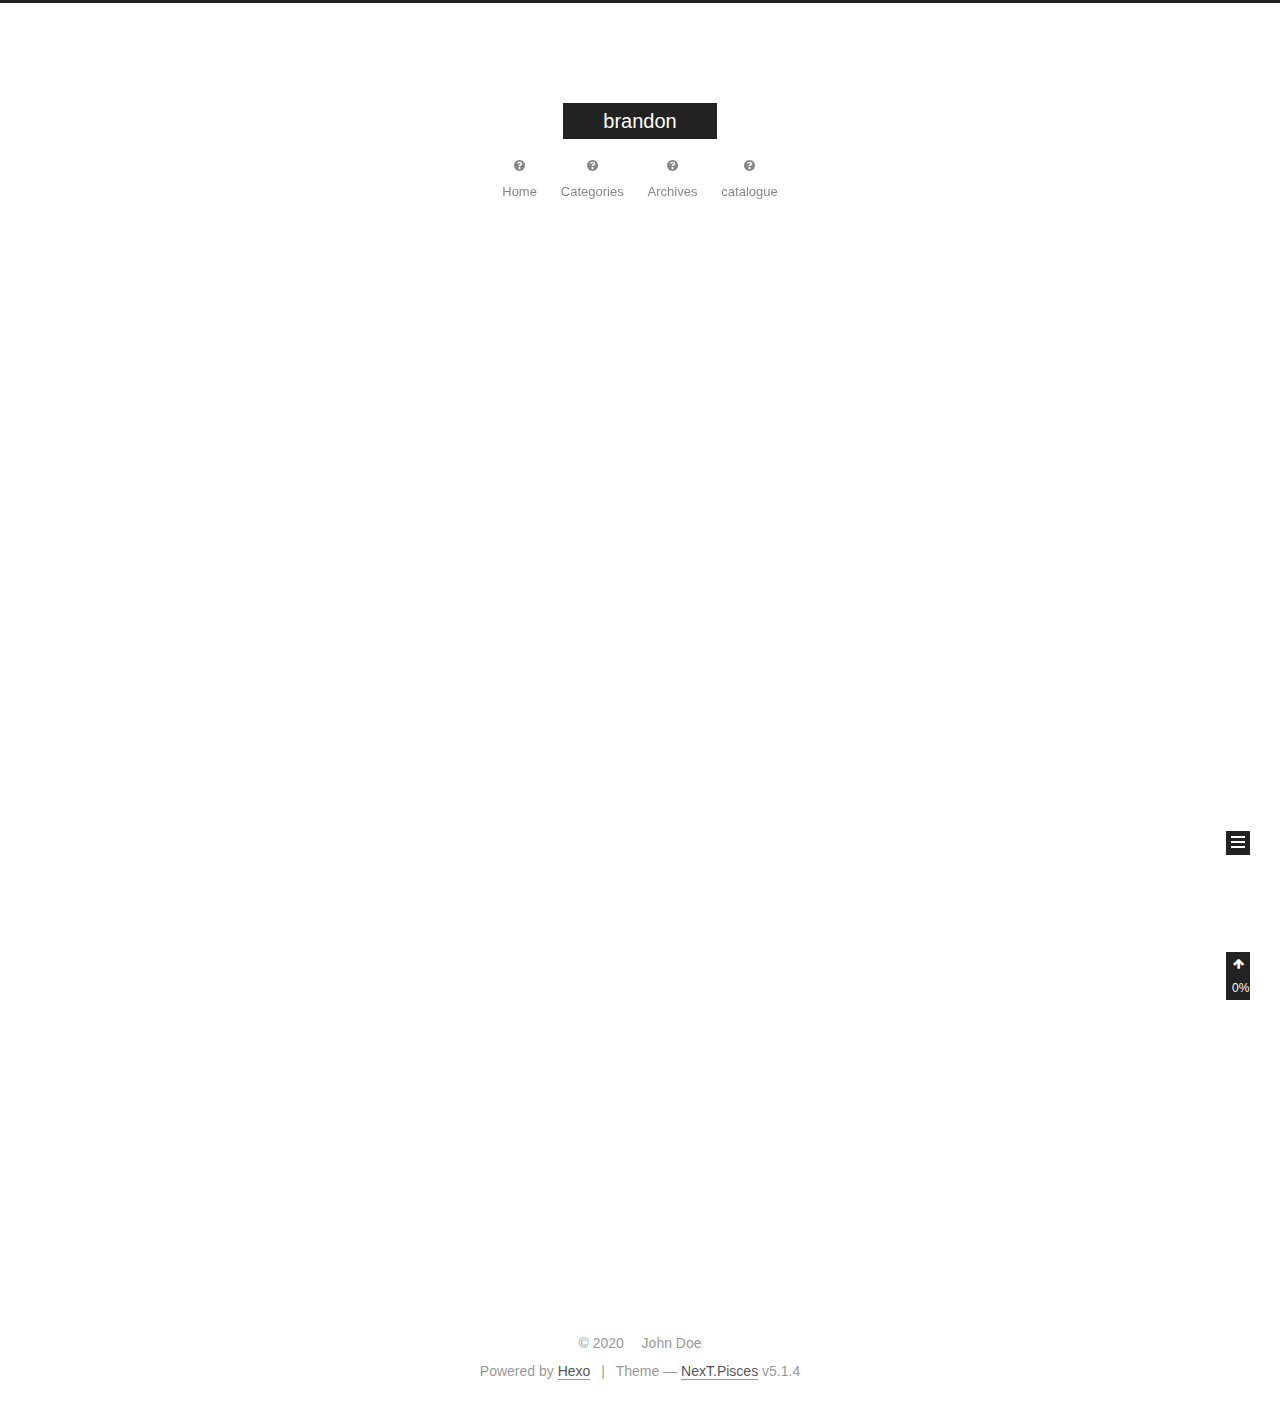
<file: index.html>
<!DOCTYPE html>



  


<html class="theme-next pisces use-motion" lang="en">
<head>
  <meta charset="UTF-8"/>
<meta http-equiv="X-UA-Compatible" content="IE=edge" />
<meta name="viewport" content="width=device-width, initial-scale=1, maximum-scale=1"/>
<meta name="theme-color" content="#222">









<meta http-equiv="Cache-Control" content="no-transform" />
<meta http-equiv="Cache-Control" content="no-siteapp" />
















  
  
  <link href="/lib/fancybox/source/jquery.fancybox.css?v=2.1.5" rel="stylesheet" type="text/css" />







<link href="/lib/font-awesome/css/font-awesome.min.css?v=4.6.2" rel="stylesheet" type="text/css" />

<link href="/css/main.css?v=5.1.4" rel="stylesheet" type="text/css" />


  <link rel="apple-touch-icon" sizes="180x180" href="/images/apple-touch-icon-next.png?v=5.1.4">


  <link rel="icon" type="image/png" sizes="32x32" href="/images/favicon-32x32-next.png?v=5.1.4">


  <link rel="icon" type="image/png" sizes="16x16" href="/images/favicon-16x16-next.png?v=5.1.4">


  <link rel="mask-icon" href="/images/logo.svg?v=5.1.4" color="#222">





  <meta name="keywords" content="Hexo, NexT" />










<meta property="og:type" content="website">
<meta property="og:title" content="brandon">
<meta property="og:url" content="https://itingchao.github.io/index.html">
<meta property="og:site_name" content="brandon">
<meta property="og:locale" content="en_US">
<meta property="article:author" content="John Doe">
<meta name="twitter:card" content="summary">



<script type="text/javascript" id="hexo.configurations">
  var NexT = window.NexT || {};
  var CONFIG = {
    root: '/',
    scheme: 'Pisces',
    version: '5.1.4',
    sidebar: {"position":"left","display":"post","offset":12,"b2t":true,"scrollpercent":true,"onmobile":false},
    fancybox: true,
    tabs: true,
    motion: {"enable":true,"async":false,"transition":{"post_block":"fadeIn","post_header":"slideDownIn","post_body":"slideDownIn","coll_header":"slideLeftIn","sidebar":"slideUpIn"}},
    duoshuo: {
      userId: '0',
      author: 'Author'
    },
    algolia: {
      applicationID: '',
      apiKey: '',
      indexName: '',
      hits: {"per_page":10},
      labels: {"input_placeholder":"Search for Posts","hits_empty":"We didn't find any results for the search: ${query}","hits_stats":"${hits} results found in ${time} ms"}
    }
  };
</script>



  <link rel="canonical" href="https://itingchao.github.io/"/>





  <title>brandon</title>
  








<meta name="generator" content="Hexo 4.2.1"></head>

<body itemscope itemtype="http://schema.org/WebPage" lang="en">

  
  
    
  

  <div class="container sidebar-position-left 
  page-home">
    <div class="headband"></div>

    <header id="header" class="header" itemscope itemtype="http://schema.org/WPHeader">
      <div class="header-inner"><div class="site-brand-wrapper">
  <div class="site-meta ">
    

    <div class="custom-logo-site-title">
      <a href="/"  class="brand" rel="start">
        <span class="logo-line-before"><i></i></span>
        <span class="site-title">brandon</span>
        <span class="logo-line-after"><i></i></span>
      </a>
    </div>
      
        <p class="site-subtitle"></p>
      
  </div>

  <div class="site-nav-toggle">
    <button>
      <span class="btn-bar"></span>
      <span class="btn-bar"></span>
      <span class="btn-bar"></span>
    </button>
  </div>
</div>

<nav class="site-nav">
  

  
    <ul id="menu" class="menu">
      
        
        <li class="menu-item menu-item-home">
          <a href="/" rel="section">
            
              <i class="menu-item-icon fa fa-fw fa-question-circle"></i> <br />
            
            Home
          </a>
        </li>
      
        
        <li class="menu-item menu-item-categories">
          <a href="/categories/" rel="section">
            
              <i class="menu-item-icon fa fa-fw fa-question-circle"></i> <br />
            
            Categories
          </a>
        </li>
      
        
        <li class="menu-item menu-item-archives">
          <a href="/archives/" rel="section">
            
              <i class="menu-item-icon fa fa-fw fa-question-circle"></i> <br />
            
            Archives
          </a>
        </li>
      
        
        <li class="menu-item menu-item-catalogue">
          <a href="/catalogues/" rel="section">
            
              <i class="menu-item-icon fa fa-fw fa-question-circle"></i> <br />
            
            catalogue
          </a>
        </li>
      

      
    </ul>
  

  
</nav>



 </div>
    </header>

    <main id="main" class="main">
      <div class="main-inner">
        <div class="content-wrap">
          <div id="content" class="content">
            
  <section id="posts" class="posts-expand">
    
      

  

  
  
  

  <article class="post post-type-normal" itemscope itemtype="http://schema.org/Article">
  
  
  
  <div class="post-block">
    <link itemprop="mainEntityOfPage" href="https://itingchao.github.io/2020/07/13/hello-world/">

    <span hidden itemprop="author" itemscope itemtype="http://schema.org/Person">
      <meta itemprop="name" content="John Doe">
      <meta itemprop="description" content="">
      <meta itemprop="image" content="/images/avatar.gif">
    </span>

    <span hidden itemprop="publisher" itemscope itemtype="http://schema.org/Organization">
      <meta itemprop="name" content="brandon">
    </span>

    
      <header class="post-header">

        
        
          <h1 class="post-title" itemprop="name headline">
                
                <a class="post-title-link" href="/2020/07/13/hello-world/" itemprop="url">Hello World</a></h1>
        

        <div class="post-meta">
          <span class="post-time">
            
              <span class="post-meta-item-icon">
                <i class="fa fa-calendar-o"></i>
              </span>
              
                <span class="post-meta-item-text">Posted on</span>
              
              <time title="Post created" itemprop="dateCreated datePublished" datetime="2020-07-13T12:04:50+08:00">
                2020-07-13
              </time>
            

            

            
          </span>

          

          
            
          

          
          

          

          

          

        </div>
      </header>
    

    
    
    
    <div class="post-body" itemprop="articleBody">

      
      

      
        
          
            <p>Welcome to <a href="https://hexo.io/" target="_blank" rel="noopener">Hexo</a>! This is your very first post. Check <a href="https://hexo.io/docs/" target="_blank" rel="noopener">documentation</a> for more info. If you get any problems when using Hexo, you can find the answer in <a href="https://hexo.io/docs/troubleshooting.html" target="_blank" rel="noopener">troubleshooting</a> or you can ask me on <a href="https://github.com/hexojs/hexo/issues" target="_blank" rel="noopener">GitHub</a>.</p>
<h2 id="Quick-Start"><a href="#Quick-Start" class="headerlink" title="Quick Start"></a>Quick Start</h2><h3 id="Create-a-new-post"><a href="#Create-a-new-post" class="headerlink" title="Create a new post"></a>Create a new post</h3><figure class="highlight bash"><table><tr><td class="gutter"><pre><span class="line">1</span><br></pre></td><td class="code"><pre><span class="line">$ hexo new <span class="string">"My New Post"</span></span><br></pre></td></tr></table></figure>

<p>More info: <a href="https://hexo.io/docs/writing.html" target="_blank" rel="noopener">Writing</a></p>
<h3 id="Run-server"><a href="#Run-server" class="headerlink" title="Run server"></a>Run server</h3><figure class="highlight bash"><table><tr><td class="gutter"><pre><span class="line">1</span><br></pre></td><td class="code"><pre><span class="line">$ hexo server</span><br></pre></td></tr></table></figure>

<p>More info: <a href="https://hexo.io/docs/server.html" target="_blank" rel="noopener">Server</a></p>
<h3 id="Generate-static-files"><a href="#Generate-static-files" class="headerlink" title="Generate static files"></a>Generate static files</h3><figure class="highlight bash"><table><tr><td class="gutter"><pre><span class="line">1</span><br></pre></td><td class="code"><pre><span class="line">$ hexo generate</span><br></pre></td></tr></table></figure>

<p>More info: <a href="https://hexo.io/docs/generating.html" target="_blank" rel="noopener">Generating</a></p>
<h3 id="Deploy-to-remote-sites"><a href="#Deploy-to-remote-sites" class="headerlink" title="Deploy to remote sites"></a>Deploy to remote sites</h3><figure class="highlight bash"><table><tr><td class="gutter"><pre><span class="line">1</span><br></pre></td><td class="code"><pre><span class="line">$ hexo deploy</span><br></pre></td></tr></table></figure>

<p>More info: <a href="https://hexo.io/docs/one-command-deployment.html" target="_blank" rel="noopener">Deployment</a></p>

          
        
      
    </div>
    
    
    

    

    

    

    <footer class="post-footer">
      

      

      

      
      
        <div class="post-eof"></div>
      
    </footer>
  </div>
  
  
  
  </article>


    
  </section>

  


          </div>
          


          

        </div>
        
          
  
  <div class="sidebar-toggle">
    <div class="sidebar-toggle-line-wrap">
      <span class="sidebar-toggle-line sidebar-toggle-line-first"></span>
      <span class="sidebar-toggle-line sidebar-toggle-line-middle"></span>
      <span class="sidebar-toggle-line sidebar-toggle-line-last"></span>
    </div>
  </div>

  <aside id="sidebar" class="sidebar">
    
    <div class="sidebar-inner">

      

      

      <section class="site-overview-wrap sidebar-panel sidebar-panel-active">
        <div class="site-overview">
          <div class="site-author motion-element" itemprop="author" itemscope itemtype="http://schema.org/Person">
            
              <img class="site-author-image" itemprop="image"
                src="/images/avatar.gif"
                alt="John Doe" />
            
              <p class="site-author-name" itemprop="name">John Doe</p>
              <p class="site-description motion-element" itemprop="description"></p>
          </div>

          <nav class="site-state motion-element">

            
              <div class="site-state-item site-state-posts">
              
                <a href="/archives/">
              
                  <span class="site-state-item-count">1</span>
                  <span class="site-state-item-name">posts</span>
                </a>
              </div>
            

            

            

          </nav>

          

          

          
          

          
          

          

        </div>
      </section>

      

      
        <div class="back-to-top">
          <i class="fa fa-arrow-up"></i>
          
            <span id="scrollpercent"><span>0</span>%</span>
          
        </div>
      

    </div>
  </aside>


        
      </div>
    </main>

    <footer id="footer" class="footer">
      <div class="footer-inner">
        <div class="copyright">&copy; <span itemprop="copyrightYear">2020</span>
  <span class="with-love">
    <i class="fa fa-[object Object]"></i>
  </span>
  <span class="author" itemprop="copyrightHolder">John Doe</span>

  
</div>


  <div class="powered-by">Powered by <a class="theme-link" target="_blank" href="https://hexo.io">Hexo</a></div>



  <span class="post-meta-divider">|</span>



  <div class="theme-info">Theme &mdash; <a class="theme-link" target="_blank" href="https://github.com/iissnan/hexo-theme-next">NexT.Pisces</a> v5.1.4</div>




        







        
      </div>
    </footer>

    

    

  </div>

  

<script type="text/javascript">
  if (Object.prototype.toString.call(window.Promise) !== '[object Function]') {
    window.Promise = null;
  }
</script>









  












  
  
    <script type="text/javascript" src="/lib/jquery/index.js?v=2.1.3"></script>
  

  
  
    <script type="text/javascript" src="/lib/fastclick/lib/fastclick.min.js?v=1.0.6"></script>
  

  
  
    <script type="text/javascript" src="/lib/jquery_lazyload/jquery.lazyload.js?v=1.9.7"></script>
  

  
  
    <script type="text/javascript" src="/lib/velocity/velocity.min.js?v=1.2.1"></script>
  

  
  
    <script type="text/javascript" src="/lib/velocity/velocity.ui.min.js?v=1.2.1"></script>
  

  
  
    <script type="text/javascript" src="/lib/fancybox/source/jquery.fancybox.pack.js?v=2.1.5"></script>
  


  


  <script type="text/javascript" src="/js/src/utils.js?v=5.1.4"></script>

  <script type="text/javascript" src="/js/src/motion.js?v=5.1.4"></script>



  
  


  <script type="text/javascript" src="/js/src/affix.js?v=5.1.4"></script>

  <script type="text/javascript" src="/js/src/schemes/pisces.js?v=5.1.4"></script>



  

  


  <script type="text/javascript" src="/js/src/bootstrap.js?v=5.1.4"></script>



  


  




	





  





  












  





  

  

  

  
  

  

  

  

</body>
</html>
</file>
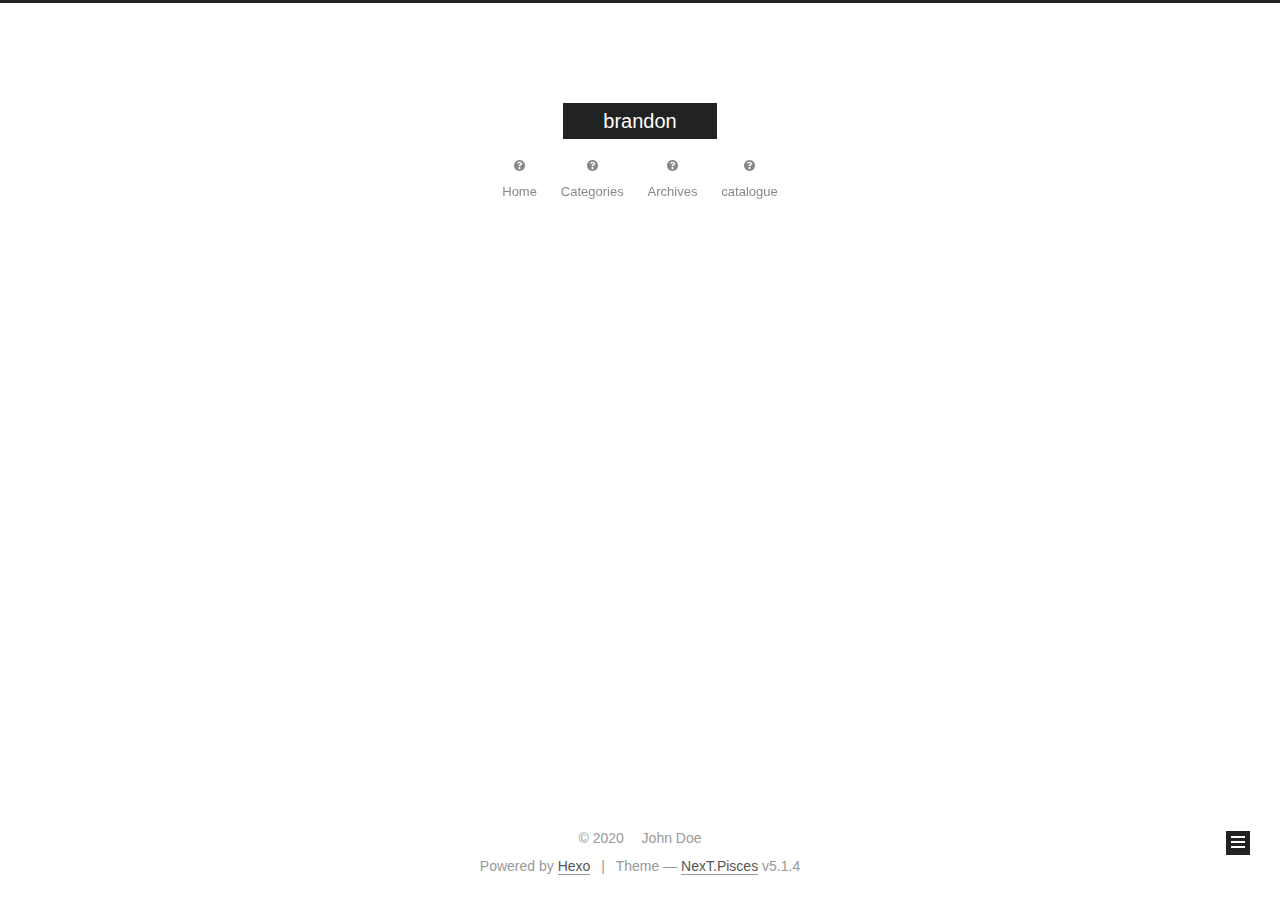
<file: archives/index.html>
<!DOCTYPE html>



  


<html class="theme-next pisces use-motion" lang="en">
<head>
  <meta charset="UTF-8"/>
<meta http-equiv="X-UA-Compatible" content="IE=edge" />
<meta name="viewport" content="width=device-width, initial-scale=1, maximum-scale=1"/>
<meta name="theme-color" content="#222">









<meta http-equiv="Cache-Control" content="no-transform" />
<meta http-equiv="Cache-Control" content="no-siteapp" />
















  
  
  <link href="/lib/fancybox/source/jquery.fancybox.css?v=2.1.5" rel="stylesheet" type="text/css" />







<link href="/lib/font-awesome/css/font-awesome.min.css?v=4.6.2" rel="stylesheet" type="text/css" />

<link href="/css/main.css?v=5.1.4" rel="stylesheet" type="text/css" />


  <link rel="apple-touch-icon" sizes="180x180" href="/images/apple-touch-icon-next.png?v=5.1.4">


  <link rel="icon" type="image/png" sizes="32x32" href="/images/favicon-32x32-next.png?v=5.1.4">


  <link rel="icon" type="image/png" sizes="16x16" href="/images/favicon-16x16-next.png?v=5.1.4">


  <link rel="mask-icon" href="/images/logo.svg?v=5.1.4" color="#222">





  <meta name="keywords" content="Hexo, NexT" />










<meta property="og:type" content="website">
<meta property="og:title" content="brandon">
<meta property="og:url" content="https://itingchao.github.io/archives/index.html">
<meta property="og:site_name" content="brandon">
<meta property="og:locale" content="en_US">
<meta property="article:author" content="John Doe">
<meta name="twitter:card" content="summary">



<script type="text/javascript" id="hexo.configurations">
  var NexT = window.NexT || {};
  var CONFIG = {
    root: '/',
    scheme: 'Pisces',
    version: '5.1.4',
    sidebar: {"position":"left","display":"post","offset":12,"b2t":true,"scrollpercent":true,"onmobile":false},
    fancybox: true,
    tabs: true,
    motion: {"enable":true,"async":false,"transition":{"post_block":"fadeIn","post_header":"slideDownIn","post_body":"slideDownIn","coll_header":"slideLeftIn","sidebar":"slideUpIn"}},
    duoshuo: {
      userId: '0',
      author: 'Author'
    },
    algolia: {
      applicationID: '',
      apiKey: '',
      indexName: '',
      hits: {"per_page":10},
      labels: {"input_placeholder":"Search for Posts","hits_empty":"We didn't find any results for the search: ${query}","hits_stats":"${hits} results found in ${time} ms"}
    }
  };
</script>



  <link rel="canonical" href="https://itingchao.github.io/archives/"/>





  <title>Archive | brandon</title>
  








<meta name="generator" content="Hexo 4.2.1"></head>

<body itemscope itemtype="http://schema.org/WebPage" lang="en">

  
  
    
  

  <div class="container sidebar-position-left page-archive">
    <div class="headband"></div>

    <header id="header" class="header" itemscope itemtype="http://schema.org/WPHeader">
      <div class="header-inner"><div class="site-brand-wrapper">
  <div class="site-meta ">
    

    <div class="custom-logo-site-title">
      <a href="/"  class="brand" rel="start">
        <span class="logo-line-before"><i></i></span>
        <span class="site-title">brandon</span>
        <span class="logo-line-after"><i></i></span>
      </a>
    </div>
      
        <p class="site-subtitle"></p>
      
  </div>

  <div class="site-nav-toggle">
    <button>
      <span class="btn-bar"></span>
      <span class="btn-bar"></span>
      <span class="btn-bar"></span>
    </button>
  </div>
</div>

<nav class="site-nav">
  

  
    <ul id="menu" class="menu">
      
        
        <li class="menu-item menu-item-home">
          <a href="/" rel="section">
            
              <i class="menu-item-icon fa fa-fw fa-question-circle"></i> <br />
            
            Home
          </a>
        </li>
      
        
        <li class="menu-item menu-item-categories">
          <a href="/categories/" rel="section">
            
              <i class="menu-item-icon fa fa-fw fa-question-circle"></i> <br />
            
            Categories
          </a>
        </li>
      
        
        <li class="menu-item menu-item-archives">
          <a href="/archives/" rel="section">
            
              <i class="menu-item-icon fa fa-fw fa-question-circle"></i> <br />
            
            Archives
          </a>
        </li>
      
        
        <li class="menu-item menu-item-catalogue">
          <a href="/catalogues/" rel="section">
            
              <i class="menu-item-icon fa fa-fw fa-question-circle"></i> <br />
            
            catalogue
          </a>
        </li>
      

      
    </ul>
  

  
</nav>



 </div>
    </header>

    <main id="main" class="main">
      <div class="main-inner">
        <div class="content-wrap">
          <div id="content" class="content">
            

  
  
  
  <div class="post-block archive">
    <div id="posts" class="posts-collapse">
      <span class="archive-move-on"></span>

      <span class="archive-page-counter">
        
        
        
          
        
        Um..! 1 post. Keep on posting.
      </span>

      

        
        
        

        
          
          <div class="collection-title">
            <h1 class="archive-year" id="archive-year-2020">2020</h1>
          </div>
        
        

        

  <article class="post post-type-normal" itemscope itemtype="http://schema.org/Article">
    <header class="post-header">

      <h2 class="post-title">
        
            <a class="post-title-link" href="/2020/07/13/hello-world/" itemprop="url">
              
                <span itemprop="name">Hello World</span>
              
            </a>
        
      </h2>

      <div class="post-meta">
        <time class="post-time" itemprop="dateCreated"
              datetime="2020-07-13T12:04:50+08:00"
              content="2020-07-13" >
          07-13
        </time>
      </div>

    </header>
  </article>



      

    </div>
  </div>
  
  
  

  



          </div>
          


          

        </div>
        
          
  
  <div class="sidebar-toggle">
    <div class="sidebar-toggle-line-wrap">
      <span class="sidebar-toggle-line sidebar-toggle-line-first"></span>
      <span class="sidebar-toggle-line sidebar-toggle-line-middle"></span>
      <span class="sidebar-toggle-line sidebar-toggle-line-last"></span>
    </div>
  </div>

  <aside id="sidebar" class="sidebar">
    
    <div class="sidebar-inner">

      

      

      <section class="site-overview-wrap sidebar-panel sidebar-panel-active">
        <div class="site-overview">
          <div class="site-author motion-element" itemprop="author" itemscope itemtype="http://schema.org/Person">
            
              <img class="site-author-image" itemprop="image"
                src="/images/avatar.gif"
                alt="John Doe" />
            
              <p class="site-author-name" itemprop="name">John Doe</p>
              <p class="site-description motion-element" itemprop="description"></p>
          </div>

          <nav class="site-state motion-element">

            
              <div class="site-state-item site-state-posts">
              
                <a href="/archives/">
              
                  <span class="site-state-item-count">1</span>
                  <span class="site-state-item-name">posts</span>
                </a>
              </div>
            

            

            

          </nav>

          

          

          
          

          
          

          

        </div>
      </section>

      

      
        <div class="back-to-top">
          <i class="fa fa-arrow-up"></i>
          
            <span id="scrollpercent"><span>0</span>%</span>
          
        </div>
      

    </div>
  </aside>


        
      </div>
    </main>

    <footer id="footer" class="footer">
      <div class="footer-inner">
        <div class="copyright">&copy; <span itemprop="copyrightYear">2020</span>
  <span class="with-love">
    <i class="fa fa-[object Object]"></i>
  </span>
  <span class="author" itemprop="copyrightHolder">John Doe</span>

  
</div>


  <div class="powered-by">Powered by <a class="theme-link" target="_blank" href="https://hexo.io">Hexo</a></div>



  <span class="post-meta-divider">|</span>



  <div class="theme-info">Theme &mdash; <a class="theme-link" target="_blank" href="https://github.com/iissnan/hexo-theme-next">NexT.Pisces</a> v5.1.4</div>




        







        
      </div>
    </footer>

    

    

  </div>

  

<script type="text/javascript">
  if (Object.prototype.toString.call(window.Promise) !== '[object Function]') {
    window.Promise = null;
  }
</script>









  












  
  
    <script type="text/javascript" src="/lib/jquery/index.js?v=2.1.3"></script>
  

  
  
    <script type="text/javascript" src="/lib/fastclick/lib/fastclick.min.js?v=1.0.6"></script>
  

  
  
    <script type="text/javascript" src="/lib/jquery_lazyload/jquery.lazyload.js?v=1.9.7"></script>
  

  
  
    <script type="text/javascript" src="/lib/velocity/velocity.min.js?v=1.2.1"></script>
  

  
  
    <script type="text/javascript" src="/lib/velocity/velocity.ui.min.js?v=1.2.1"></script>
  

  
  
    <script type="text/javascript" src="/lib/fancybox/source/jquery.fancybox.pack.js?v=2.1.5"></script>
  


  


  <script type="text/javascript" src="/js/src/utils.js?v=5.1.4"></script>

  <script type="text/javascript" src="/js/src/motion.js?v=5.1.4"></script>



  
  


  <script type="text/javascript" src="/js/src/affix.js?v=5.1.4"></script>

  <script type="text/javascript" src="/js/src/schemes/pisces.js?v=5.1.4"></script>



  

  


  <script type="text/javascript" src="/js/src/bootstrap.js?v=5.1.4"></script>



  


  




	





  





  












  





  

  

  

  
  

  

  

  

</body>
</html>
</file>
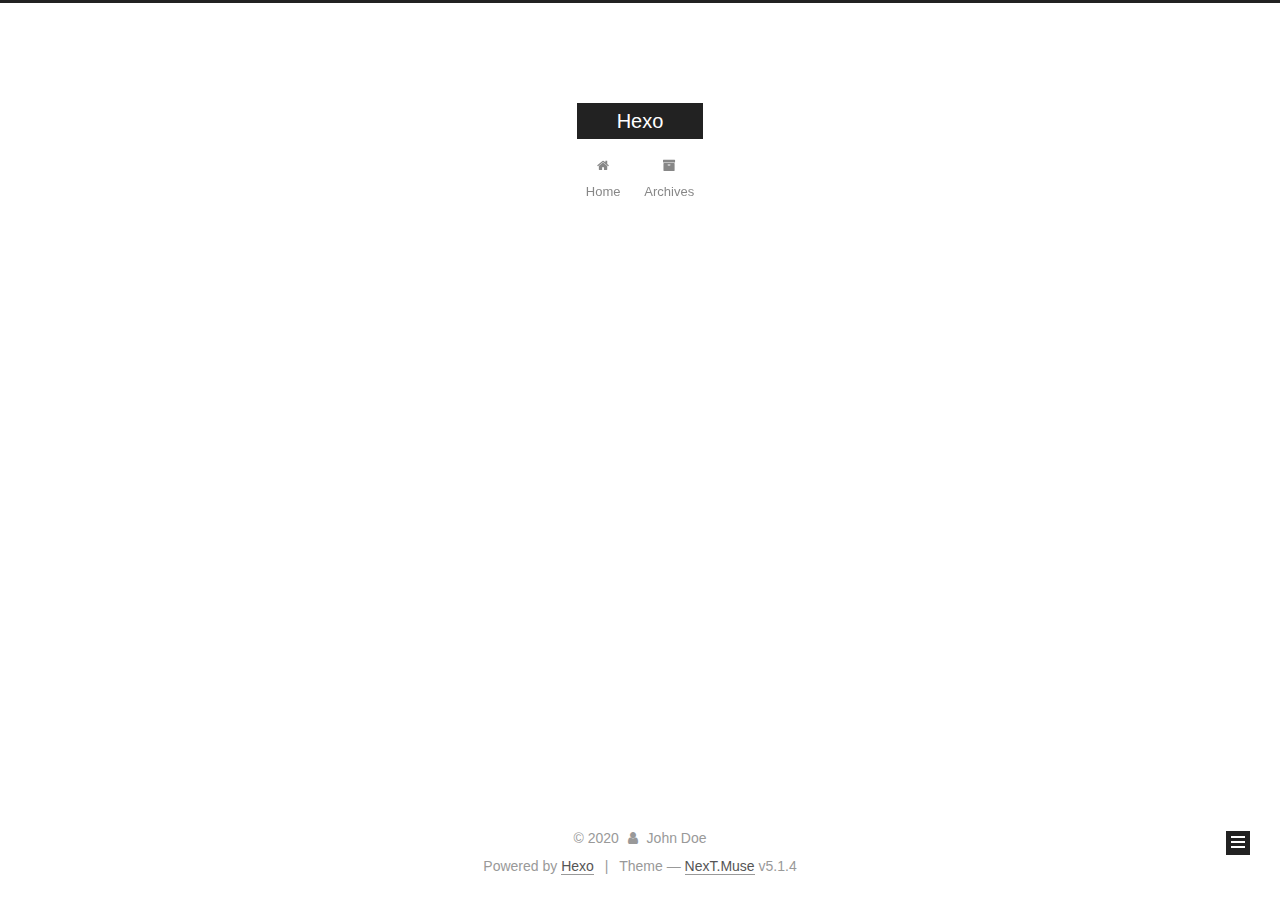
<file: archives/2020/index.html>
<!DOCTYPE html>



  


<html class="theme-next muse use-motion" lang="en">
<head>
  <meta charset="UTF-8"/>
<meta http-equiv="X-UA-Compatible" content="IE=edge" />
<meta name="viewport" content="width=device-width, initial-scale=1, maximum-scale=1"/>
<meta name="theme-color" content="#222">









<meta http-equiv="Cache-Control" content="no-transform" />
<meta http-equiv="Cache-Control" content="no-siteapp" />
















  
  
  <link href="/lib/fancybox/source/jquery.fancybox.css?v=2.1.5" rel="stylesheet" type="text/css" />







<link href="/lib/font-awesome/css/font-awesome.min.css?v=4.6.2" rel="stylesheet" type="text/css" />

<link href="/css/main.css?v=5.1.4" rel="stylesheet" type="text/css" />


  <link rel="apple-touch-icon" sizes="180x180" href="/images/apple-touch-icon-next.png?v=5.1.4">


  <link rel="icon" type="image/png" sizes="32x32" href="/images/favicon-32x32-next.png?v=5.1.4">


  <link rel="icon" type="image/png" sizes="16x16" href="/images/favicon-16x16-next.png?v=5.1.4">


  <link rel="mask-icon" href="/images/logo.svg?v=5.1.4" color="#222">





  <meta name="keywords" content="Hexo, NexT" />










<meta property="og:type" content="website">
<meta property="og:title" content="Hexo">
<meta property="og:url" content="http://yoursite.com/archives/2020/index.html">
<meta property="og:site_name" content="Hexo">
<meta property="og:locale" content="en_US">
<meta property="article:author" content="John Doe">
<meta name="twitter:card" content="summary">



<script type="text/javascript" id="hexo.configurations">
  var NexT = window.NexT || {};
  var CONFIG = {
    root: '/',
    scheme: 'Muse',
    version: '5.1.4',
    sidebar: {"position":"left","display":"post","offset":12,"b2t":false,"scrollpercent":false,"onmobile":false},
    fancybox: true,
    tabs: true,
    motion: {"enable":true,"async":false,"transition":{"post_block":"fadeIn","post_header":"slideDownIn","post_body":"slideDownIn","coll_header":"slideLeftIn","sidebar":"slideUpIn"}},
    duoshuo: {
      userId: '0',
      author: 'Author'
    },
    algolia: {
      applicationID: '',
      apiKey: '',
      indexName: '',
      hits: {"per_page":10},
      labels: {"input_placeholder":"Search for Posts","hits_empty":"We didn't find any results for the search: ${query}","hits_stats":"${hits} results found in ${time} ms"}
    }
  };
</script>



  <link rel="canonical" href="http://yoursite.com/archives/2020/"/>





  <title>Archive | Hexo</title>
  








<meta name="generator" content="Hexo 4.2.1"></head>

<body itemscope itemtype="http://schema.org/WebPage" lang="en">

  
  
    
  

  <div class="container sidebar-position-left page-archive">
    <div class="headband"></div>

    <header id="header" class="header" itemscope itemtype="http://schema.org/WPHeader">
      <div class="header-inner"><div class="site-brand-wrapper">
  <div class="site-meta ">
    

    <div class="custom-logo-site-title">
      <a href="/"  class="brand" rel="start">
        <span class="logo-line-before"><i></i></span>
        <span class="site-title">Hexo</span>
        <span class="logo-line-after"><i></i></span>
      </a>
    </div>
      
        <p class="site-subtitle"></p>
      
  </div>

  <div class="site-nav-toggle">
    <button>
      <span class="btn-bar"></span>
      <span class="btn-bar"></span>
      <span class="btn-bar"></span>
    </button>
  </div>
</div>

<nav class="site-nav">
  

  
    <ul id="menu" class="menu">
      
        
        <li class="menu-item menu-item-home">
          <a href="/%20" rel="section">
            
              <i class="menu-item-icon fa fa-fw fa-home"></i> <br />
            
            Home
          </a>
        </li>
      
        
        <li class="menu-item menu-item-archives">
          <a href="/archives/%20" rel="section">
            
              <i class="menu-item-icon fa fa-fw fa-archive"></i> <br />
            
            Archives
          </a>
        </li>
      

      
    </ul>
  

  
</nav>



 </div>
    </header>

    <main id="main" class="main">
      <div class="main-inner">
        <div class="content-wrap">
          <div id="content" class="content">
            

  
  
  
  <div class="post-block archive">
    <div id="posts" class="posts-collapse">
      <span class="archive-move-on"></span>

      <span class="archive-page-counter">
        
        
        
          
        
        Um..! 1 post. Keep on posting.
      </span>

      

        
        
        

        
          
          <div class="collection-title">
            <h1 class="archive-year" id="archive-year-2020">2020</h1>
          </div>
        
        

        

  <article class="post post-type-normal" itemscope itemtype="http://schema.org/Article">
    <header class="post-header">

      <h2 class="post-title">
        
            <a class="post-title-link" href="/2020/07/13/hello-world/" itemprop="url">
              
                <span itemprop="name">Hello World</span>
              
            </a>
        
      </h2>

      <div class="post-meta">
        <time class="post-time" itemprop="dateCreated"
              datetime="2020-07-13T12:04:50+08:00"
              content="2020-07-13" >
          07-13
        </time>
      </div>

    </header>
  </article>



      

    </div>
  </div>
  
  
  

  



          </div>
          


          

        </div>
        
          
  
  <div class="sidebar-toggle">
    <div class="sidebar-toggle-line-wrap">
      <span class="sidebar-toggle-line sidebar-toggle-line-first"></span>
      <span class="sidebar-toggle-line sidebar-toggle-line-middle"></span>
      <span class="sidebar-toggle-line sidebar-toggle-line-last"></span>
    </div>
  </div>

  <aside id="sidebar" class="sidebar">
    
    <div class="sidebar-inner">

      

      

      <section class="site-overview-wrap sidebar-panel sidebar-panel-active">
        <div class="site-overview">
          <div class="site-author motion-element" itemprop="author" itemscope itemtype="http://schema.org/Person">
            
              <p class="site-author-name" itemprop="name">John Doe</p>
              <p class="site-description motion-element" itemprop="description"></p>
          </div>

          <nav class="site-state motion-element">

            
              <div class="site-state-item site-state-posts">
              
                <a href="/archives/%20%7C%7C%20archive">
              
                  <span class="site-state-item-count">1</span>
                  <span class="site-state-item-name">posts</span>
                </a>
              </div>
            

            

            

          </nav>

          

          

          
          

          
          

          

        </div>
      </section>

      

      

    </div>
  </aside>


        
      </div>
    </main>

    <footer id="footer" class="footer">
      <div class="footer-inner">
        <div class="copyright">&copy; <span itemprop="copyrightYear">2020</span>
  <span class="with-love">
    <i class="fa fa-user"></i>
  </span>
  <span class="author" itemprop="copyrightHolder">John Doe</span>

  
</div>


  <div class="powered-by">Powered by <a class="theme-link" target="_blank" href="https://hexo.io">Hexo</a></div>



  <span class="post-meta-divider">|</span>



  <div class="theme-info">Theme &mdash; <a class="theme-link" target="_blank" href="https://github.com/iissnan/hexo-theme-next">NexT.Muse</a> v5.1.4</div>




        







        
      </div>
    </footer>

    
      <div class="back-to-top">
        <i class="fa fa-arrow-up"></i>
        
      </div>
    

    

  </div>

  

<script type="text/javascript">
  if (Object.prototype.toString.call(window.Promise) !== '[object Function]') {
    window.Promise = null;
  }
</script>









  












  
  
    <script type="text/javascript" src="/lib/jquery/index.js?v=2.1.3"></script>
  

  
  
    <script type="text/javascript" src="/lib/fastclick/lib/fastclick.min.js?v=1.0.6"></script>
  

  
  
    <script type="text/javascript" src="/lib/jquery_lazyload/jquery.lazyload.js?v=1.9.7"></script>
  

  
  
    <script type="text/javascript" src="/lib/velocity/velocity.min.js?v=1.2.1"></script>
  

  
  
    <script type="text/javascript" src="/lib/velocity/velocity.ui.min.js?v=1.2.1"></script>
  

  
  
    <script type="text/javascript" src="/lib/fancybox/source/jquery.fancybox.pack.js?v=2.1.5"></script>
  


  


  <script type="text/javascript" src="/js/src/utils.js?v=5.1.4"></script>

  <script type="text/javascript" src="/js/src/motion.js?v=5.1.4"></script>



  
  

  

  


  <script type="text/javascript" src="/js/src/bootstrap.js?v=5.1.4"></script>



  


  




	





  





  












  





  

  

  

  
  

  

  

  

</body>
</html>
</file>
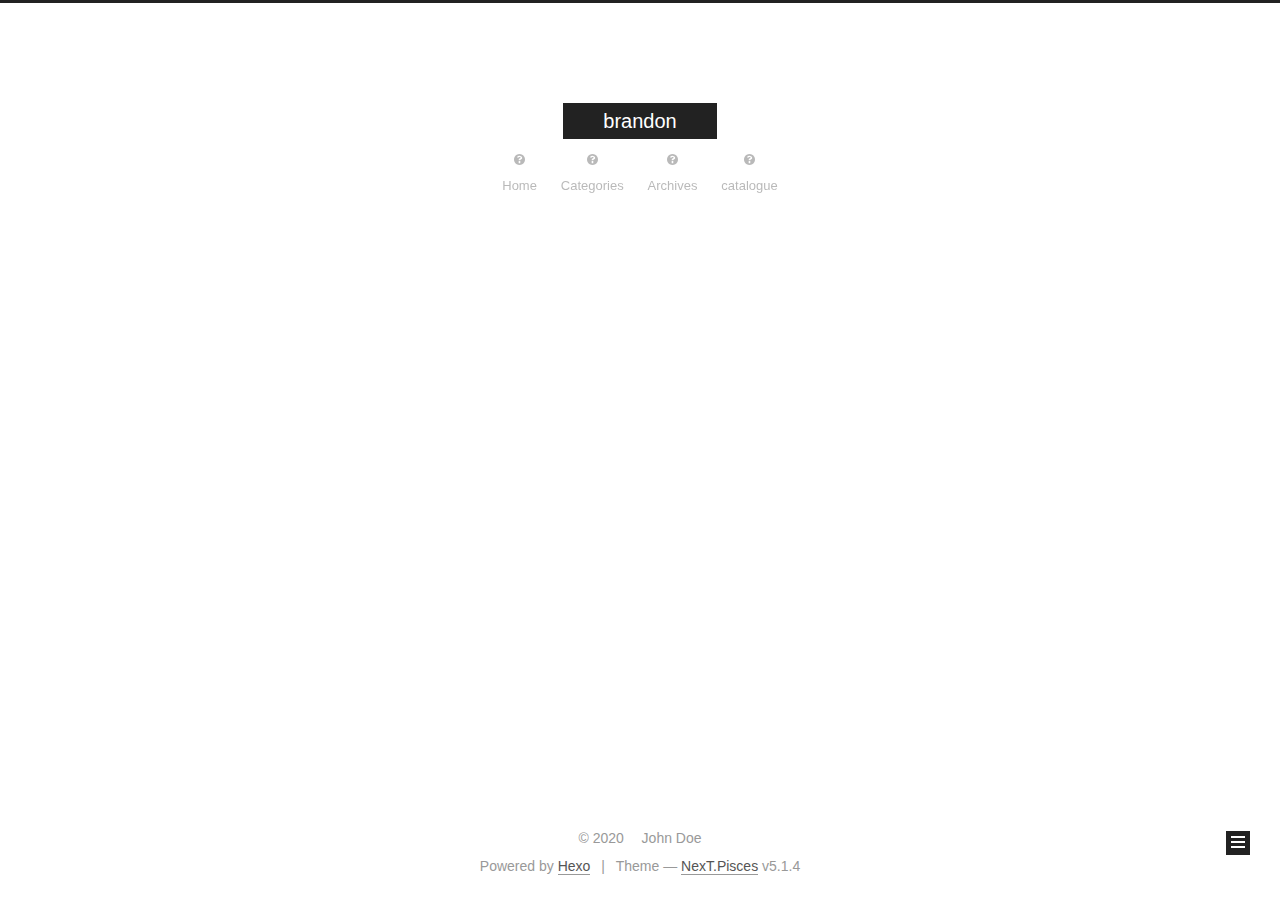
<file: archives/2020/07/index.html>
<!DOCTYPE html>



  


<html class="theme-next pisces use-motion" lang="en">
<head>
  <meta charset="UTF-8"/>
<meta http-equiv="X-UA-Compatible" content="IE=edge" />
<meta name="viewport" content="width=device-width, initial-scale=1, maximum-scale=1"/>
<meta name="theme-color" content="#222">









<meta http-equiv="Cache-Control" content="no-transform" />
<meta http-equiv="Cache-Control" content="no-siteapp" />
















  
  
  <link href="/lib/fancybox/source/jquery.fancybox.css?v=2.1.5" rel="stylesheet" type="text/css" />







<link href="/lib/font-awesome/css/font-awesome.min.css?v=4.6.2" rel="stylesheet" type="text/css" />

<link href="/css/main.css?v=5.1.4" rel="stylesheet" type="text/css" />


  <link rel="apple-touch-icon" sizes="180x180" href="/images/apple-touch-icon-next.png?v=5.1.4">


  <link rel="icon" type="image/png" sizes="32x32" href="/images/favicon-32x32-next.png?v=5.1.4">


  <link rel="icon" type="image/png" sizes="16x16" href="/images/favicon-16x16-next.png?v=5.1.4">


  <link rel="mask-icon" href="/images/logo.svg?v=5.1.4" color="#222">





  <meta name="keywords" content="Hexo, NexT" />










<meta property="og:type" content="website">
<meta property="og:title" content="brandon">
<meta property="og:url" content="https://itingchao.github.io/archives/2020/07/index.html">
<meta property="og:site_name" content="brandon">
<meta property="og:locale" content="en_US">
<meta property="article:author" content="John Doe">
<meta name="twitter:card" content="summary">



<script type="text/javascript" id="hexo.configurations">
  var NexT = window.NexT || {};
  var CONFIG = {
    root: '/',
    scheme: 'Pisces',
    version: '5.1.4',
    sidebar: {"position":"left","display":"post","offset":12,"b2t":true,"scrollpercent":true,"onmobile":false},
    fancybox: true,
    tabs: true,
    motion: {"enable":true,"async":false,"transition":{"post_block":"fadeIn","post_header":"slideDownIn","post_body":"slideDownIn","coll_header":"slideLeftIn","sidebar":"slideUpIn"}},
    duoshuo: {
      userId: '0',
      author: 'Author'
    },
    algolia: {
      applicationID: '',
      apiKey: '',
      indexName: '',
      hits: {"per_page":10},
      labels: {"input_placeholder":"Search for Posts","hits_empty":"We didn't find any results for the search: ${query}","hits_stats":"${hits} results found in ${time} ms"}
    }
  };
</script>



  <link rel="canonical" href="https://itingchao.github.io/archives/2020/07/"/>





  <title>Archive | brandon</title>
  








<meta name="generator" content="Hexo 4.2.1"></head>

<body itemscope itemtype="http://schema.org/WebPage" lang="en">

  
  
    
  

  <div class="container sidebar-position-left page-archive">
    <div class="headband"></div>

    <header id="header" class="header" itemscope itemtype="http://schema.org/WPHeader">
      <div class="header-inner"><div class="site-brand-wrapper">
  <div class="site-meta ">
    

    <div class="custom-logo-site-title">
      <a href="/"  class="brand" rel="start">
        <span class="logo-line-before"><i></i></span>
        <span class="site-title">brandon</span>
        <span class="logo-line-after"><i></i></span>
      </a>
    </div>
      
        <p class="site-subtitle"></p>
      
  </div>

  <div class="site-nav-toggle">
    <button>
      <span class="btn-bar"></span>
      <span class="btn-bar"></span>
      <span class="btn-bar"></span>
    </button>
  </div>
</div>

<nav class="site-nav">
  

  
    <ul id="menu" class="menu">
      
        
        <li class="menu-item menu-item-home">
          <a href="/" rel="section">
            
              <i class="menu-item-icon fa fa-fw fa-question-circle"></i> <br />
            
            Home
          </a>
        </li>
      
        
        <li class="menu-item menu-item-categories">
          <a href="/categories/" rel="section">
            
              <i class="menu-item-icon fa fa-fw fa-question-circle"></i> <br />
            
            Categories
          </a>
        </li>
      
        
        <li class="menu-item menu-item-archives">
          <a href="/archives/" rel="section">
            
              <i class="menu-item-icon fa fa-fw fa-question-circle"></i> <br />
            
            Archives
          </a>
        </li>
      
        
        <li class="menu-item menu-item-catalogue">
          <a href="/catalogues/" rel="section">
            
              <i class="menu-item-icon fa fa-fw fa-question-circle"></i> <br />
            
            catalogue
          </a>
        </li>
      

      
    </ul>
  

  
</nav>



 </div>
    </header>

    <main id="main" class="main">
      <div class="main-inner">
        <div class="content-wrap">
          <div id="content" class="content">
            

  
  
  
  <div class="post-block archive">
    <div id="posts" class="posts-collapse">
      <span class="archive-move-on"></span>

      <span class="archive-page-counter">
        
        
        
          
        
        Um..! 1 post. Keep on posting.
      </span>

      

        
        
        

        
          
          <div class="collection-title">
            <h1 class="archive-year" id="archive-year-2020">2020</h1>
          </div>
        
        

        

  <article class="post post-type-normal" itemscope itemtype="http://schema.org/Article">
    <header class="post-header">

      <h2 class="post-title">
        
            <a class="post-title-link" href="/2020/07/13/hello-world/" itemprop="url">
              
                <span itemprop="name">Hello World</span>
              
            </a>
        
      </h2>

      <div class="post-meta">
        <time class="post-time" itemprop="dateCreated"
              datetime="2020-07-13T12:04:50+08:00"
              content="2020-07-13" >
          07-13
        </time>
      </div>

    </header>
  </article>



      

    </div>
  </div>
  
  
  

  



          </div>
          


          

        </div>
        
          
  
  <div class="sidebar-toggle">
    <div class="sidebar-toggle-line-wrap">
      <span class="sidebar-toggle-line sidebar-toggle-line-first"></span>
      <span class="sidebar-toggle-line sidebar-toggle-line-middle"></span>
      <span class="sidebar-toggle-line sidebar-toggle-line-last"></span>
    </div>
  </div>

  <aside id="sidebar" class="sidebar">
    
    <div class="sidebar-inner">

      

      

      <section class="site-overview-wrap sidebar-panel sidebar-panel-active">
        <div class="site-overview">
          <div class="site-author motion-element" itemprop="author" itemscope itemtype="http://schema.org/Person">
            
              <img class="site-author-image" itemprop="image"
                src="/images/avatar.gif"
                alt="John Doe" />
            
              <p class="site-author-name" itemprop="name">John Doe</p>
              <p class="site-description motion-element" itemprop="description"></p>
          </div>

          <nav class="site-state motion-element">

            
              <div class="site-state-item site-state-posts">
              
                <a href="/archives/">
              
                  <span class="site-state-item-count">1</span>
                  <span class="site-state-item-name">posts</span>
                </a>
              </div>
            

            

            

          </nav>

          

          

          
          

          
          

          

        </div>
      </section>

      

      
        <div class="back-to-top">
          <i class="fa fa-arrow-up"></i>
          
            <span id="scrollpercent"><span>0</span>%</span>
          
        </div>
      

    </div>
  </aside>


        
      </div>
    </main>

    <footer id="footer" class="footer">
      <div class="footer-inner">
        <div class="copyright">&copy; <span itemprop="copyrightYear">2020</span>
  <span class="with-love">
    <i class="fa fa-[object Object]"></i>
  </span>
  <span class="author" itemprop="copyrightHolder">John Doe</span>

  
</div>


  <div class="powered-by">Powered by <a class="theme-link" target="_blank" href="https://hexo.io">Hexo</a></div>



  <span class="post-meta-divider">|</span>



  <div class="theme-info">Theme &mdash; <a class="theme-link" target="_blank" href="https://github.com/iissnan/hexo-theme-next">NexT.Pisces</a> v5.1.4</div>




        







        
      </div>
    </footer>

    

    

  </div>

  

<script type="text/javascript">
  if (Object.prototype.toString.call(window.Promise) !== '[object Function]') {
    window.Promise = null;
  }
</script>









  












  
  
    <script type="text/javascript" src="/lib/jquery/index.js?v=2.1.3"></script>
  

  
  
    <script type="text/javascript" src="/lib/fastclick/lib/fastclick.min.js?v=1.0.6"></script>
  

  
  
    <script type="text/javascript" src="/lib/jquery_lazyload/jquery.lazyload.js?v=1.9.7"></script>
  

  
  
    <script type="text/javascript" src="/lib/velocity/velocity.min.js?v=1.2.1"></script>
  

  
  
    <script type="text/javascript" src="/lib/velocity/velocity.ui.min.js?v=1.2.1"></script>
  

  
  
    <script type="text/javascript" src="/lib/fancybox/source/jquery.fancybox.pack.js?v=2.1.5"></script>
  


  


  <script type="text/javascript" src="/js/src/utils.js?v=5.1.4"></script>

  <script type="text/javascript" src="/js/src/motion.js?v=5.1.4"></script>



  
  


  <script type="text/javascript" src="/js/src/affix.js?v=5.1.4"></script>

  <script type="text/javascript" src="/js/src/schemes/pisces.js?v=5.1.4"></script>



  

  


  <script type="text/javascript" src="/js/src/bootstrap.js?v=5.1.4"></script>



  


  




	





  





  












  





  

  

  

  
  

  

  

  

</body>
</html>
</file>
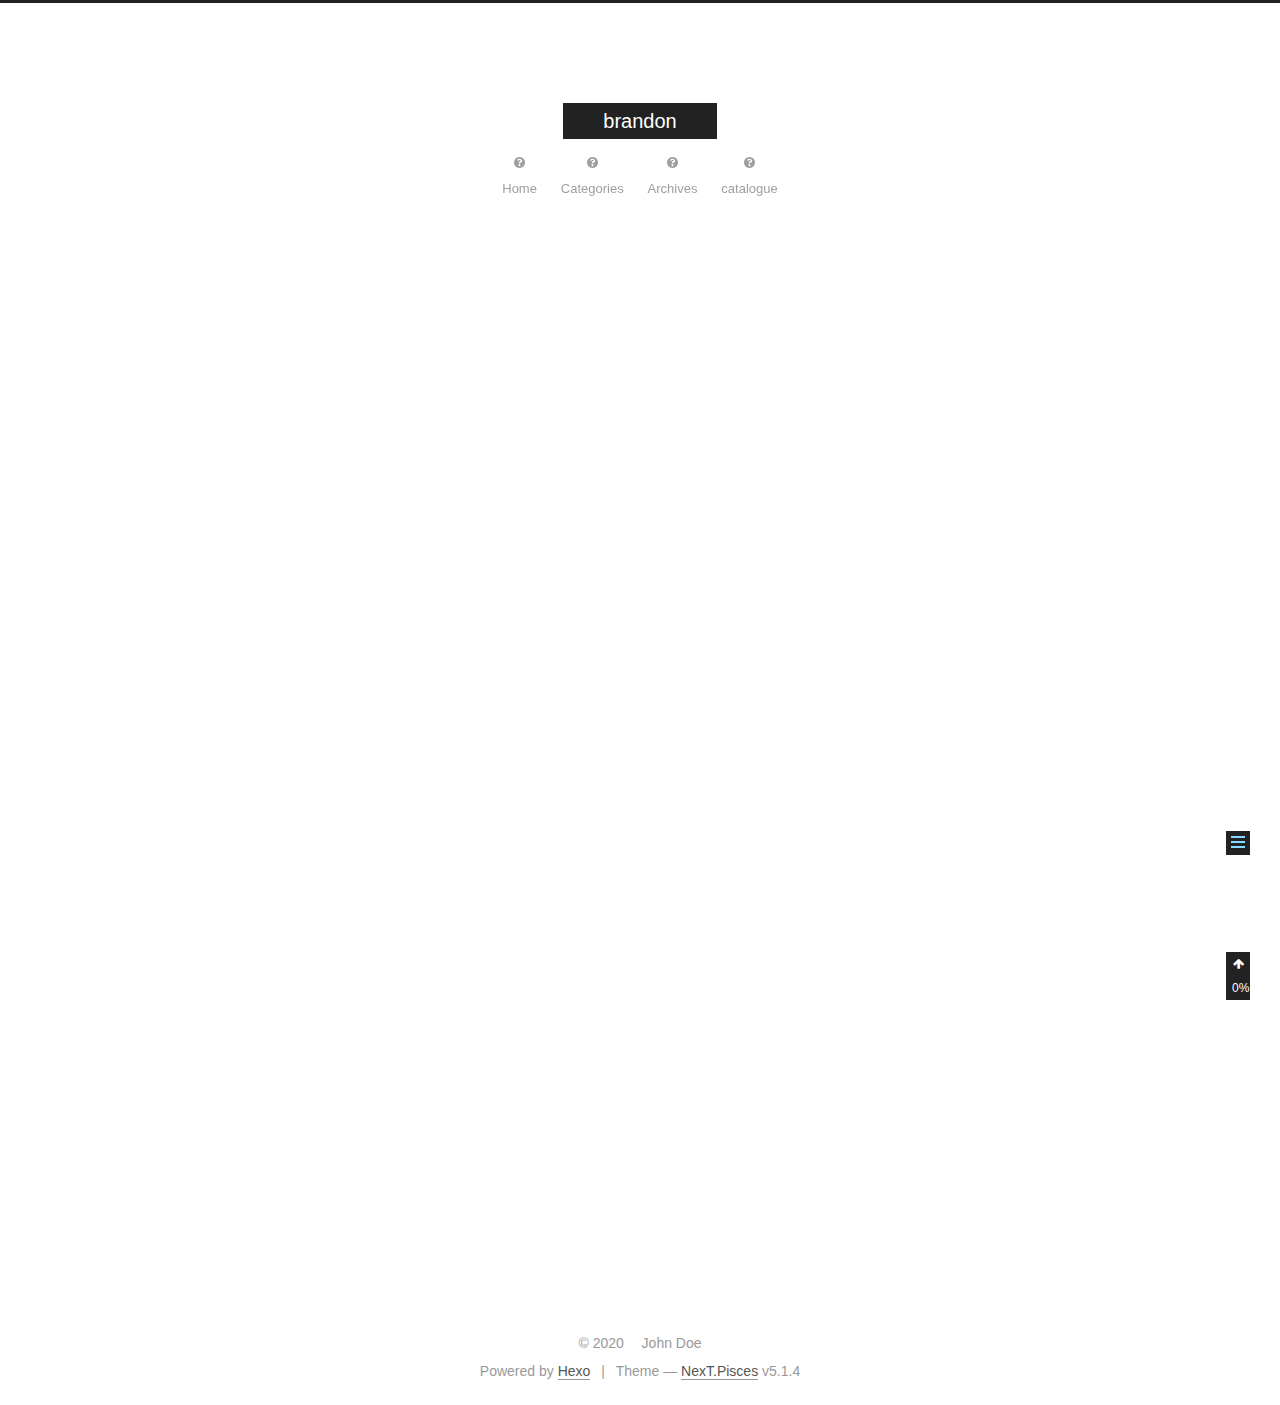
<file: 2020/07/13/hello-world/index.html>
<!DOCTYPE html>



  


<html class="theme-next pisces use-motion" lang="en">
<head>
  <meta charset="UTF-8"/>
<meta http-equiv="X-UA-Compatible" content="IE=edge" />
<meta name="viewport" content="width=device-width, initial-scale=1, maximum-scale=1"/>
<meta name="theme-color" content="#222">









<meta http-equiv="Cache-Control" content="no-transform" />
<meta http-equiv="Cache-Control" content="no-siteapp" />
















  
  
  <link href="/lib/fancybox/source/jquery.fancybox.css?v=2.1.5" rel="stylesheet" type="text/css" />







<link href="/lib/font-awesome/css/font-awesome.min.css?v=4.6.2" rel="stylesheet" type="text/css" />

<link href="/css/main.css?v=5.1.4" rel="stylesheet" type="text/css" />


  <link rel="apple-touch-icon" sizes="180x180" href="/images/apple-touch-icon-next.png?v=5.1.4">


  <link rel="icon" type="image/png" sizes="32x32" href="/images/favicon-32x32-next.png?v=5.1.4">


  <link rel="icon" type="image/png" sizes="16x16" href="/images/favicon-16x16-next.png?v=5.1.4">


  <link rel="mask-icon" href="/images/logo.svg?v=5.1.4" color="#222">





  <meta name="keywords" content="Hexo, NexT" />










<meta name="description" content="Welcome to Hexo! This is your very first post. Check documentation for more info. If you get any problems when using Hexo, you can find the answer in troubleshooting or you can ask me on GitHub. Quick">
<meta property="og:type" content="article">
<meta property="og:title" content="Hello World">
<meta property="og:url" content="https://itingchao.github.io/2020/07/13/hello-world/index.html">
<meta property="og:site_name" content="brandon">
<meta property="og:description" content="Welcome to Hexo! This is your very first post. Check documentation for more info. If you get any problems when using Hexo, you can find the answer in troubleshooting or you can ask me on GitHub. Quick">
<meta property="og:locale" content="en_US">
<meta property="article:published_time" content="2020-07-13T04:04:50.669Z">
<meta property="article:modified_time" content="2020-07-13T04:04:50.669Z">
<meta property="article:author" content="John Doe">
<meta name="twitter:card" content="summary">



<script type="text/javascript" id="hexo.configurations">
  var NexT = window.NexT || {};
  var CONFIG = {
    root: '/',
    scheme: 'Pisces',
    version: '5.1.4',
    sidebar: {"position":"left","display":"post","offset":12,"b2t":true,"scrollpercent":true,"onmobile":false},
    fancybox: true,
    tabs: true,
    motion: {"enable":true,"async":false,"transition":{"post_block":"fadeIn","post_header":"slideDownIn","post_body":"slideDownIn","coll_header":"slideLeftIn","sidebar":"slideUpIn"}},
    duoshuo: {
      userId: '0',
      author: 'Author'
    },
    algolia: {
      applicationID: '',
      apiKey: '',
      indexName: '',
      hits: {"per_page":10},
      labels: {"input_placeholder":"Search for Posts","hits_empty":"We didn't find any results for the search: ${query}","hits_stats":"${hits} results found in ${time} ms"}
    }
  };
</script>



  <link rel="canonical" href="https://itingchao.github.io/2020/07/13/hello-world/"/>





  <title>Hello World | brandon</title>
  








<meta name="generator" content="Hexo 4.2.1"></head>

<body itemscope itemtype="http://schema.org/WebPage" lang="en">

  
  
    
  

  <div class="container sidebar-position-left page-post-detail">
    <div class="headband"></div>

    <header id="header" class="header" itemscope itemtype="http://schema.org/WPHeader">
      <div class="header-inner"><div class="site-brand-wrapper">
  <div class="site-meta ">
    

    <div class="custom-logo-site-title">
      <a href="/"  class="brand" rel="start">
        <span class="logo-line-before"><i></i></span>
        <span class="site-title">brandon</span>
        <span class="logo-line-after"><i></i></span>
      </a>
    </div>
      
        <p class="site-subtitle"></p>
      
  </div>

  <div class="site-nav-toggle">
    <button>
      <span class="btn-bar"></span>
      <span class="btn-bar"></span>
      <span class="btn-bar"></span>
    </button>
  </div>
</div>

<nav class="site-nav">
  

  
    <ul id="menu" class="menu">
      
        
        <li class="menu-item menu-item-home">
          <a href="/" rel="section">
            
              <i class="menu-item-icon fa fa-fw fa-question-circle"></i> <br />
            
            Home
          </a>
        </li>
      
        
        <li class="menu-item menu-item-categories">
          <a href="/categories/" rel="section">
            
              <i class="menu-item-icon fa fa-fw fa-question-circle"></i> <br />
            
            Categories
          </a>
        </li>
      
        
        <li class="menu-item menu-item-archives">
          <a href="/archives/" rel="section">
            
              <i class="menu-item-icon fa fa-fw fa-question-circle"></i> <br />
            
            Archives
          </a>
        </li>
      
        
        <li class="menu-item menu-item-catalogue">
          <a href="/catalogues/" rel="section">
            
              <i class="menu-item-icon fa fa-fw fa-question-circle"></i> <br />
            
            catalogue
          </a>
        </li>
      

      
    </ul>
  

  
</nav>



 </div>
    </header>

    <main id="main" class="main">
      <div class="main-inner">
        <div class="content-wrap">
          <div id="content" class="content">
            

  <div id="posts" class="posts-expand">
    

  

  
  
  

  <article class="post post-type-normal" itemscope itemtype="http://schema.org/Article">
  
  
  
  <div class="post-block">
    <link itemprop="mainEntityOfPage" href="https://itingchao.github.io/2020/07/13/hello-world/">

    <span hidden itemprop="author" itemscope itemtype="http://schema.org/Person">
      <meta itemprop="name" content="John Doe">
      <meta itemprop="description" content="">
      <meta itemprop="image" content="/images/avatar.gif">
    </span>

    <span hidden itemprop="publisher" itemscope itemtype="http://schema.org/Organization">
      <meta itemprop="name" content="brandon">
    </span>

    
      <header class="post-header">

        
        
          <h1 class="post-title" itemprop="name headline">Hello World</h1>
        

        <div class="post-meta">
          <span class="post-time">
            
              <span class="post-meta-item-icon">
                <i class="fa fa-calendar-o"></i>
              </span>
              
                <span class="post-meta-item-text">Posted on</span>
              
              <time title="Post created" itemprop="dateCreated datePublished" datetime="2020-07-13T12:04:50+08:00">
                2020-07-13
              </time>
            

            

            
          </span>

          

          
            
          

          
          

          

          

          

        </div>
      </header>
    

    
    
    
    <div class="post-body" itemprop="articleBody">

      
      

      
        <p>Welcome to <a href="https://hexo.io/" target="_blank" rel="noopener">Hexo</a>! This is your very first post. Check <a href="https://hexo.io/docs/" target="_blank" rel="noopener">documentation</a> for more info. If you get any problems when using Hexo, you can find the answer in <a href="https://hexo.io/docs/troubleshooting.html" target="_blank" rel="noopener">troubleshooting</a> or you can ask me on <a href="https://github.com/hexojs/hexo/issues" target="_blank" rel="noopener">GitHub</a>.</p>
<h2 id="Quick-Start"><a href="#Quick-Start" class="headerlink" title="Quick Start"></a>Quick Start</h2><h3 id="Create-a-new-post"><a href="#Create-a-new-post" class="headerlink" title="Create a new post"></a>Create a new post</h3><figure class="highlight bash"><table><tr><td class="gutter"><pre><span class="line">1</span><br></pre></td><td class="code"><pre><span class="line">$ hexo new <span class="string">"My New Post"</span></span><br></pre></td></tr></table></figure>

<p>More info: <a href="https://hexo.io/docs/writing.html" target="_blank" rel="noopener">Writing</a></p>
<h3 id="Run-server"><a href="#Run-server" class="headerlink" title="Run server"></a>Run server</h3><figure class="highlight bash"><table><tr><td class="gutter"><pre><span class="line">1</span><br></pre></td><td class="code"><pre><span class="line">$ hexo server</span><br></pre></td></tr></table></figure>

<p>More info: <a href="https://hexo.io/docs/server.html" target="_blank" rel="noopener">Server</a></p>
<h3 id="Generate-static-files"><a href="#Generate-static-files" class="headerlink" title="Generate static files"></a>Generate static files</h3><figure class="highlight bash"><table><tr><td class="gutter"><pre><span class="line">1</span><br></pre></td><td class="code"><pre><span class="line">$ hexo generate</span><br></pre></td></tr></table></figure>

<p>More info: <a href="https://hexo.io/docs/generating.html" target="_blank" rel="noopener">Generating</a></p>
<h3 id="Deploy-to-remote-sites"><a href="#Deploy-to-remote-sites" class="headerlink" title="Deploy to remote sites"></a>Deploy to remote sites</h3><figure class="highlight bash"><table><tr><td class="gutter"><pre><span class="line">1</span><br></pre></td><td class="code"><pre><span class="line">$ hexo deploy</span><br></pre></td></tr></table></figure>

<p>More info: <a href="https://hexo.io/docs/one-command-deployment.html" target="_blank" rel="noopener">Deployment</a></p>

      
    </div>
    
    
    

    

    

    

    <footer class="post-footer">
      

      
      
      

      

      
      
    </footer>
  </div>
  
  
  
  </article>



    <div class="post-spread">
      
    </div>
  </div>


          </div>
          


          

  



        </div>
        
          
  
  <div class="sidebar-toggle">
    <div class="sidebar-toggle-line-wrap">
      <span class="sidebar-toggle-line sidebar-toggle-line-first"></span>
      <span class="sidebar-toggle-line sidebar-toggle-line-middle"></span>
      <span class="sidebar-toggle-line sidebar-toggle-line-last"></span>
    </div>
  </div>

  <aside id="sidebar" class="sidebar">
    
    <div class="sidebar-inner">

      

      
        <ul class="sidebar-nav motion-element">
          <li class="sidebar-nav-toc sidebar-nav-active" data-target="post-toc-wrap">
            Table of Contents
          </li>
          <li class="sidebar-nav-overview" data-target="site-overview-wrap">
            Overview
          </li>
        </ul>
      

      <section class="site-overview-wrap sidebar-panel">
        <div class="site-overview">
          <div class="site-author motion-element" itemprop="author" itemscope itemtype="http://schema.org/Person">
            
              <img class="site-author-image" itemprop="image"
                src="/images/avatar.gif"
                alt="John Doe" />
            
              <p class="site-author-name" itemprop="name">John Doe</p>
              <p class="site-description motion-element" itemprop="description"></p>
          </div>

          <nav class="site-state motion-element">

            
              <div class="site-state-item site-state-posts">
              
                <a href="/archives/">
              
                  <span class="site-state-item-count">1</span>
                  <span class="site-state-item-name">posts</span>
                </a>
              </div>
            

            

            

          </nav>

          

          

          
          

          
          

          

        </div>
      </section>

      
      <!--noindex-->
        <section class="post-toc-wrap motion-element sidebar-panel sidebar-panel-active">
          <div class="post-toc">

            
              
            

            
              <div class="post-toc-content"><ol class="nav"><li class="nav-item nav-level-2"><a class="nav-link" href="#Quick-Start"><span class="nav-number">1.</span> <span class="nav-text">Quick Start</span></a><ol class="nav-child"><li class="nav-item nav-level-3"><a class="nav-link" href="#Create-a-new-post"><span class="nav-number">1.1.</span> <span class="nav-text">Create a new post</span></a></li><li class="nav-item nav-level-3"><a class="nav-link" href="#Run-server"><span class="nav-number">1.2.</span> <span class="nav-text">Run server</span></a></li><li class="nav-item nav-level-3"><a class="nav-link" href="#Generate-static-files"><span class="nav-number">1.3.</span> <span class="nav-text">Generate static files</span></a></li><li class="nav-item nav-level-3"><a class="nav-link" href="#Deploy-to-remote-sites"><span class="nav-number">1.4.</span> <span class="nav-text">Deploy to remote sites</span></a></li></ol></li></ol></div>
            

          </div>
        </section>
      <!--/noindex-->
      

      
        <div class="back-to-top">
          <i class="fa fa-arrow-up"></i>
          
            <span id="scrollpercent"><span>0</span>%</span>
          
        </div>
      

    </div>
  </aside>


        
      </div>
    </main>

    <footer id="footer" class="footer">
      <div class="footer-inner">
        <div class="copyright">&copy; <span itemprop="copyrightYear">2020</span>
  <span class="with-love">
    <i class="fa fa-[object Object]"></i>
  </span>
  <span class="author" itemprop="copyrightHolder">John Doe</span>

  
</div>


  <div class="powered-by">Powered by <a class="theme-link" target="_blank" href="https://hexo.io">Hexo</a></div>



  <span class="post-meta-divider">|</span>



  <div class="theme-info">Theme &mdash; <a class="theme-link" target="_blank" href="https://github.com/iissnan/hexo-theme-next">NexT.Pisces</a> v5.1.4</div>




        







        
      </div>
    </footer>

    

    

  </div>

  

<script type="text/javascript">
  if (Object.prototype.toString.call(window.Promise) !== '[object Function]') {
    window.Promise = null;
  }
</script>









  












  
  
    <script type="text/javascript" src="/lib/jquery/index.js?v=2.1.3"></script>
  

  
  
    <script type="text/javascript" src="/lib/fastclick/lib/fastclick.min.js?v=1.0.6"></script>
  

  
  
    <script type="text/javascript" src="/lib/jquery_lazyload/jquery.lazyload.js?v=1.9.7"></script>
  

  
  
    <script type="text/javascript" src="/lib/velocity/velocity.min.js?v=1.2.1"></script>
  

  
  
    <script type="text/javascript" src="/lib/velocity/velocity.ui.min.js?v=1.2.1"></script>
  

  
  
    <script type="text/javascript" src="/lib/fancybox/source/jquery.fancybox.pack.js?v=2.1.5"></script>
  


  


  <script type="text/javascript" src="/js/src/utils.js?v=5.1.4"></script>

  <script type="text/javascript" src="/js/src/motion.js?v=5.1.4"></script>



  
  


  <script type="text/javascript" src="/js/src/affix.js?v=5.1.4"></script>

  <script type="text/javascript" src="/js/src/schemes/pisces.js?v=5.1.4"></script>



  
  <script type="text/javascript" src="/js/src/scrollspy.js?v=5.1.4"></script>
<script type="text/javascript" src="/js/src/post-details.js?v=5.1.4"></script>



  


  <script type="text/javascript" src="/js/src/bootstrap.js?v=5.1.4"></script>



  


  




	





  





  












  





  

  

  

  
  

  

  

  

</body>
</html>
</file>
<file: css/main.css>
/* normalize.css v3.0.2 | MIT License | git.io/normalize */
html {
  font-family: sans-serif; /* 1 */
  -ms-text-size-adjust: 100%; /* 2 */
  -webkit-text-size-adjust: 100%; /* 2 */
}
body {
  margin: 0;
}
article,
aside,
details,
figcaption,
figure,
footer,
header,
hgroup,
main,
menu,
nav,
section,
summary {
  display: block;
}
audio,
canvas,
progress,
video {
  display: inline-block; /* 1 */
  vertical-align: baseline; /* 2 */
}
audio:not([controls]) {
  display: none;
  height: 0;
}
[hidden],
template {
  display: none;
}
a {
  background-color: transparent;
}
a:active,
a:hover {
  outline: 0;
}
abbr[title] {
  border-bottom: 1px dotted;
}
b,
strong {
  font-weight: bold;
}
dfn {
  font-style: italic;
}
h1 {
  font-size: 2em;
  margin: 0.67em 0;
}
mark {
  background: #ff0;
  color: #000;
}
small {
  font-size: 80%;
}
sub,
sup {
  font-size: 75%;
  line-height: 0;
  position: relative;
  vertical-align: baseline;
}
sup {
  top: -0.5em;
}
sub {
  bottom: -0.25em;
}
img {
  border: 0;
}
svg:not(:root) {
  overflow: hidden;
}
figure {
  margin: 1em 40px;
}
hr {
  -moz-box-sizing: content-box;
  box-sizing: content-box;
  height: 0;
}
pre {
  overflow: auto;
}
code,
kbd,
pre,
samp {
  font-family: monospace, monospace;
  font-size: 1em;
}
button,
input,
optgroup,
select,
textarea {
  color: inherit; /* 1 */
  font: inherit; /* 2 */
  margin: 0; /* 3 */
}
button {
  overflow: visible;
}
button,
select {
  text-transform: none;
}
button,
html input[type="button"],
input[type="reset"],
input[type="submit"] {
  -webkit-appearance: button; /* 2 */
  cursor: pointer; /* 3 */
}
button[disabled],
html input[disabled] {
  cursor: default;
}
button::-moz-focus-inner,
input::-moz-focus-inner {
  border: 0;
  padding: 0;
}
input {
  line-height: normal;
}
input[type="checkbox"],
input[type="radio"] {
  box-sizing: border-box; /* 1 */
  padding: 0; /* 2 */
}
input[type="number"]::-webkit-inner-spin-button,
input[type="number"]::-webkit-outer-spin-button {
  height: auto;
}
input[type="search"] {
  -webkit-appearance: textfield; /* 1 */
  -moz-box-sizing: content-box;
  -webkit-box-sizing: content-box; /* 2 */
  box-sizing: content-box;
}
input[type="search"]::-webkit-search-cancel-button,
input[type="search"]::-webkit-search-decoration {
  -webkit-appearance: none;
}
fieldset {
  border: 1px solid #c0c0c0;
  margin: 0 2px;
  padding: 0.35em 0.625em 0.75em;
}
legend {
  border: 0; /* 1 */
  padding: 0; /* 2 */
}
textarea {
  overflow: auto;
}
optgroup {
  font-weight: bold;
}
table {
  border-collapse: collapse;
  border-spacing: 0;
}
td,
th {
  padding: 0;
}
::selection {
  background: #262a30;
  color: #fff;
}
body {
  position: relative;
  font-family: 'Lato', "PingFang SC", "Microsoft YaHei", sans-serif;
  font-size: 14px;
  line-height: 2;
  color: #555;
  background: #fff;
}
@media (max-width: 767px) {
  body {
    padding-right: 0 !important;
  }
}
@media (min-width: 768px) and (max-width: 991px) {
  body {
    padding-right: 0 !important;
  }
}
@media (min-width: 1600px) {
  body {
    font-size: 16px;
  }
}
h1,
h2,
h3,
h4,
h5,
h6 {
  margin: 0;
  padding: 0;
  font-weight: bold;
  line-height: 1.5;
  font-family: 'Lato', "PingFang SC", "Microsoft YaHei", sans-serif;
}
h2,
h3,
h4,
h5,
h6 {
  margin: 20px 0 15px;
}
h1 {
  font-size: 22px;
}
@media (max-width: 767px) {
  h1 {
    font-size: 18px;
  }
}
h2 {
  font-size: 20px;
}
@media (max-width: 767px) {
  h2 {
    font-size: 16px;
  }
}
h3 {
  font-size: 18px;
}
@media (max-width: 767px) {
  h3 {
    font-size: 14px;
  }
}
h4 {
  font-size: 16px;
}
@media (max-width: 767px) {
  h4 {
    font-size: 12px;
  }
}
h5 {
  font-size: 14px;
}
@media (max-width: 767px) {
  h5 {
    font-size: 10px;
  }
}
h6 {
  font-size: 12px;
}
@media (max-width: 767px) {
  h6 {
    font-size: 8px;
  }
}
p {
  margin: 0 0 20px 0;
}
a {
  color: #555;
  text-decoration: none;
  outline: none;
  border-bottom: 1px solid #999;
  word-wrap: break-word;
}
a:hover {
  color: #222;
  border-bottom-color: #222;
}
blockquote {
  margin: 0;
  padding: 0;
}
img {
  display: block;
  margin: auto;
  max-width: 100%;
  height: auto;
}
hr {
  margin: 40px 0;
  height: 3px;
  border: none;
  background-color: #ddd;
  background-image: repeating-linear-gradient(-45deg, #fff, #fff 4px, transparent 4px, transparent 8px);
}
blockquote {
  padding: 0 15px;
  color: #666;
  border-left: 4px solid #ddd;
}
blockquote cite::before {
  content: "-";
  padding: 0 5px;
}
dt {
  font-weight: 700;
}
dd {
  margin: 0;
  padding: 0;
}
kbd {
  border: 1px solid #ccc;
  border-radius: 0.2em;
  box-shadow: 0.1em 0.1em 0.2em rgba(0,0,0,0.1);
  background-color: #f9f9f9;
  font-family: inherit;
  background-image: -webkit-linear-gradient(top, #eee, #fff, #eee);
  padding: 0.1em 0.3em;
  white-space: nowrap;
}
.text-left {
  text-align: left;
}
.text-center {
  text-align: center;
}
.text-right {
  text-align: right;
}
.text-justify {
  text-align: justify;
}
.text-nowrap {
  white-space: nowrap;
}
.text-lowercase {
  text-transform: lowercase;
}
.text-uppercase {
  text-transform: uppercase;
}
.text-capitalize {
  text-transform: capitalize;
}
.center-block {
  display: block;
  margin-left: auto;
  margin-right: auto;
}
.clearfix:before,
.clearfix:after {
  content: " ";
  display: table;
}
.clearfix:after {
  clear: both;
}
.pullquote {
  width: 45%;
}
.pullquote.left {
  float: left;
  margin-left: 5px;
  margin-right: 10px;
}
.pullquote.right {
  float: right;
  margin-left: 10px;
  margin-right: 5px;
}
.affix.affix.affix {
  position: fixed;
}
.translation {
  margin-top: -20px;
  font-size: 14px;
  color: #999;
}
.scrollbar-measure {
  width: 100px;
  height: 100px;
  overflow: scroll;
  position: absolute;
  top: -9999px;
}
.use-motion .motion-element {
  opacity: 0;
}
table {
  margin: 20px 0;
  width: 100%;
  border-collapse: collapse;
  border-spacing: 0;
  border: 1px solid #ddd;
  font-size: 14px;
  table-layout: fixed;
  word-wrap: break-all;
}
table>tbody>tr:nth-of-type(odd) {
  background-color: #f9f9f9;
}
table>tbody>tr:hover {
  background-color: #f5f5f5;
}
caption,
th,
td {
  padding: 8px;
  text-align: left;
  vertical-align: middle;
  font-weight: normal;
}
th,
td {
  border-bottom: 3px solid #ddd;
  border-right: 1px solid #eee;
}
th {
  padding-bottom: 10px;
  font-weight: 700;
}
td {
  border-bottom-width: 1px;
}
html,
body {
  height: 100%;
}
.container {
  position: relative;
  min-height: 100%;
}
.header-inner {
  margin: 0 auto;
  padding: 100px 0 70px;
  width: 700px;
}
@media (min-width: 1600px) {
  .container .header-inner {
    width: 900px;
  }
}
.main {
  padding-bottom: 150px;
}
.main-inner {
  margin: 0 auto;
  width: 700px;
}
@media (min-width: 1600px) {
  .container .main-inner {
    width: 900px;
  }
}
.footer {
  position: absolute;
  left: 0;
  bottom: 0;
  width: 100%;
  min-height: 50px;
}
.footer-inner {
  box-sizing: border-box;
  margin: 20px auto;
  width: 700px;
}
@media (min-width: 1600px) {
  .container .footer-inner {
    width: 900px;
  }
}
pre,
.highlight {
  overflow: auto;
  margin: 20px 0;
  padding: 0;
  font-size: 13px;
  color: #4d4d4c;
  background: #f7f7f7;
  line-height: 1.6;
}
pre,
code {
  font-family: consolas, Menlo, "PingFang SC", "Microsoft YaHei", monospace;
}
code {
  padding: 2px 4px;
  word-wrap: break-word;
  color: #555;
  background: #eee;
  border-radius: 3px;
  font-size: 13px;
}
pre {
  padding: 10px;
}
pre code {
  padding: 0;
  color: #4d4d4c;
  background: none;
  text-shadow: none;
}
.highlight {
  border-radius: 1px;
}
.highlight pre {
  border: none;
  margin: 0;
  padding: 10px 0;
}
.highlight table {
  margin: 0;
  width: auto;
  border: none;
}
.highlight td {
  border: none;
  padding: 0;
}
.highlight figcaption {
  font-size: 1em;
  color: #4d4d4c;
  line-height: 1em;
  margin-bottom: 1em;
}
.highlight figcaption:before,
.highlight figcaption:after {
  content: " ";
  display: table;
}
.highlight figcaption:after {
  clear: both;
}
.highlight figcaption a {
  float: right;
  color: #4d4d4c;
}
.highlight figcaption a:hover {
  border-bottom-color: #4d4d4c;
}
.highlight .gutter pre {
  padding-left: 10px;
  padding-right: 10px;
  color: #869194;
  text-align: right;
  background-color: #eff2f3;
}
.highlight .code pre {
  width: 100%;
  padding-left: 10px;
  padding-right: 10px;
  background-color: #f7f7f7;
}
.highlight .line {
  height: 20px;
}
.gutter {
  -webkit-user-select: none;
  -moz-user-select: none;
  -ms-user-select: none;
  user-select: none;
}
.gist table {
  width: auto;
}
.gist table td {
  border: none;
}
pre .deletion {
  background: #fdd;
}
pre .addition {
  background: #dfd;
}
pre .meta {
  color: #8959a8;
}
pre .comment {
  color: #8e908c;
}
pre .variable,
pre .attribute,
pre .tag,
pre .regexp,
pre .ruby .constant,
pre .xml .tag .title,
pre .xml .pi,
pre .xml .doctype,
pre .html .doctype,
pre .css .id,
pre .css .class,
pre .css .pseudo {
  color: #c82829;
}
pre .number,
pre .preprocessor,
pre .built_in,
pre .literal,
pre .params,
pre .constant,
pre .command {
  color: #f5871f;
}
pre .ruby .class .title,
pre .css .rules .attribute,
pre .string,
pre .value,
pre .inheritance,
pre .header,
pre .ruby .symbol,
pre .xml .cdata,
pre .special,
pre .number,
pre .formula {
  color: #718c00;
}
pre .title,
pre .css .hexcolor {
  color: #3e999f;
}
pre .function,
pre .python .decorator,
pre .python .title,
pre .ruby .function .title,
pre .ruby .title .keyword,
pre .perl .sub,
pre .javascript .title,
pre .coffeescript .title {
  color: #4271ae;
}
pre .keyword,
pre .javascript .function {
  color: #8959a8;
}
.full-image.full-image.full-image.full-image {
  border: none;
  max-width: 100%;
  width: auto;
  margin: 20px auto 25px;
}
@media (min-width: 992px) {
  .full-image.full-image.full-image.full-image {
    max-width: none;
    width: 110%;
    margin: 25px -5%;
  }
}
.blockquote-center,
.page-home .post-type-quote blockquote,
.page-post-detail .post-type-quote blockquote {
  position: relative;
  margin: 40px 0;
  padding: 0;
  border-left: none;
  text-align: center;
}
.blockquote-center::before,
.page-home .post-type-quote blockquote::before,
.page-post-detail .post-type-quote blockquote::before,
.blockquote-center::after,
.page-home .post-type-quote blockquote::after,
.page-post-detail .post-type-quote blockquote::after {
  position: absolute;
  content: ' ';
  display: block;
  width: 100%;
  height: 24px;
  opacity: 0.2;
  background-repeat: no-repeat;
  background-position: 0 -6px;
  background-size: 22px 22px;
}
.blockquote-center::before,
.page-home .post-type-quote blockquote::before,
.page-post-detail .post-type-quote blockquote::before {
  top: -20px;
  background-image: url("../images/quote-l.svg");
  border-top: 1px solid #ccc;
}
.blockquote-center::after,
.page-home .post-type-quote blockquote::after,
.page-post-detail .post-type-quote blockquote::after {
  bottom: -20px;
  background-image: url("../images/quote-r.svg");
  border-bottom: 1px solid #ccc;
  background-position: 100% 8px;
}
.blockquote-center p,
.page-home .post-type-quote blockquote p,
.page-post-detail .post-type-quote blockquote p,
.blockquote-center div,
.page-home .post-type-quote blockquote div,
.page-post-detail .post-type-quote blockquote div {
  text-align: center;
}
.post .post-body .group-picture img {
  box-sizing: border-box;
  padding: 0 3px;
  border: none;
}
.post .group-picture-row {
  overflow: hidden;
  margin-top: 6px;
}
.post .group-picture-row:first-child {
  margin-top: 0;
}
.post .group-picture-column {
  float: left;
}
.page-post-detail .post-body .group-picture-column {
  float: none;
  margin-top: 10px;
  width: auto !important;
}
.page-post-detail .post-body .group-picture-column img {
  margin: 0 auto;
}
.page-archive .group-picture-container {
  overflow: hidden;
}
.page-archive .group-picture-row {
  float: left;
}
.page-archive .group-picture-row:first-child {
  margin-top: 6px;
}
.page-archive .group-picture-column {
  max-width: 150px;
  max-height: 150px;
}
.post-body .note {
  position: relative;
  padding: 15px;
  margin-bottom: 20px;
  border: 1px solid #eee;
  border-left-width: 5px;
  border-radius: 3px;
}
.post-body .note h2,
.post-body .note h3,
.post-body .note h4,
.post-body .note h5,
.post-body .note h6 {
  margin-top: 0;
  margin-bottom: 0;
  border-bottom: initial;
  padding-top: 0 !important;
}
.post-body .note p:first-child,
.post-body .note ul:first-child,
.post-body .note ol:first-child,
.post-body .note table:first-child,
.post-body .note pre:first-child,
.post-body .note blockquote:first-child {
  margin-top: 0;
}
.post-body .note p:last-child,
.post-body .note ul:last-child,
.post-body .note ol:last-child,
.post-body .note table:last-child,
.post-body .note pre:last-child,
.post-body .note blockquote:last-child {
  margin-bottom: 0;
}
.post-body .note.default {
  border-left-color: #777;
}
.post-body .note.default h2,
.post-body .note.default h3,
.post-body .note.default h4,
.post-body .note.default h5,
.post-body .note.default h6 {
  color: #777;
}
.post-body .note.primary {
  border-left-color: #6f42c1;
}
.post-body .note.primary h2,
.post-body .note.primary h3,
.post-body .note.primary h4,
.post-body .note.primary h5,
.post-body .note.primary h6 {
  color: #6f42c1;
}
.post-body .note.info {
  border-left-color: #428bca;
}
.post-body .note.info h2,
.post-body .note.info h3,
.post-body .note.info h4,
.post-body .note.info h5,
.post-body .note.info h6 {
  color: #428bca;
}
.post-body .note.success {
  border-left-color: #5cb85c;
}
.post-body .note.success h2,
.post-body .note.success h3,
.post-body .note.success h4,
.post-body .note.success h5,
.post-body .note.success h6 {
  color: #5cb85c;
}
.post-body .note.warning {
  border-left-color: #f0ad4e;
}
.post-body .note.warning h2,
.post-body .note.warning h3,
.post-body .note.warning h4,
.post-body .note.warning h5,
.post-body .note.warning h6 {
  color: #f0ad4e;
}
.post-body .note.danger {
  border-left-color: #d9534f;
}
.post-body .note.danger h2,
.post-body .note.danger h3,
.post-body .note.danger h4,
.post-body .note.danger h5,
.post-body .note.danger h6 {
  color: #d9534f;
}
.post-body .label {
  display: inline;
  padding: 0 2px;
  white-space: nowrap;
}
.post-body .label.default {
  background-color: #f0f0f0;
}
.post-body .label.primary {
  background-color: #efe6f7;
}
.post-body .label.info {
  background-color: #e5f2f8;
}
.post-body .label.success {
  background-color: #e7f4e9;
}
.post-body .label.warning {
  background-color: #fcf6e1;
}
.post-body .label.danger {
  background-color: #fae8eb;
}
.post-body .tabs {
  position: relative;
  display: block;
  margin-bottom: 20px;
  padding-top: 10px;
}
.post-body .tabs ul.nav-tabs {
  margin: 0;
  padding: 0;
  display: flex;
  margin-bottom: -1px;
}
@media (max-width: 413px) {
  .post-body .tabs ul.nav-tabs {
    display: block;
    margin-bottom: 5px;
  }
}
.post-body .tabs ul.nav-tabs li.tab {
  list-style-type: none !important;
  margin: 0 0.25em 0 0;
  border-top: 3px solid transparent;
  border-left: 1px solid transparent;
  border-right: 1px solid transparent;
}
@media (max-width: 413px) {
  .post-body .tabs ul.nav-tabs li.tab {
    margin: initial;
    border-top: 1px solid transparent;
    border-left: 3px solid transparent;
    border-right: 1px solid transparent;
    border-bottom: 1px solid transparent;
  }
}
.post-body .tabs ul.nav-tabs li.tab a {
  outline: 0;
  border-bottom: initial;
  display: block;
  line-height: 1.8em;
  padding: 0.25em 0.75em;
  transition-duration: 0.2s;
  transition-timing-function: ease-out;
  transition-delay: 0s;
}
.post-body .tabs ul.nav-tabs li.tab a i {
  width: 1.285714285714286em;
}
.post-body .tabs ul.nav-tabs li.tab.active {
  border-top: 3px solid #fc6423;
  border-left: 1px solid #ddd;
  border-right: 1px solid #ddd;
  background-color: #fff;
}
@media (max-width: 413px) {
  .post-body .tabs ul.nav-tabs li.tab.active {
    border-top: 1px solid #ddd;
    border-left: 3px solid #fc6423;
    border-right: 1px solid #ddd;
    border-bottom: 1px solid #ddd;
  }
}
.post-body .tabs ul.nav-tabs li.tab.active a {
  cursor: default;
  color: #555;
}
.post-body .tabs .tab-content {
  background-color: #fff;
}
.post-body .tabs .tab-content .tab-pane {
  border: 1px solid #ddd;
  padding: 20px 20px 0 20px;
}
.post-body .tabs .tab-content .tab-pane:not(.active) {
  display: none !important;
}
.post-body .tabs .tab-content .tab-pane.active {
  display: block !important;
}
.btn {
  display: inline-block;
  padding: 0 20px;
  font-size: 14px;
  color: #fff;
  background: #222;
  border: 2px solid #222;
  text-decoration: none;
  border-radius: 0;
  transition-property: background-color;
  transition-duration: 0.2s;
  transition-timing-function: ease-in-out;
  transition-delay: 0s;
  line-height: 2;
}
.btn:hover {
  border-color: #222;
  color: #222;
  background: #fff;
}
.btn +.btn {
  margin: 0 0 8px 8px;
}
.btn .fa-fw {
  width: 1.285714285714286em;
  text-align: left;
}
.btn-bar {
  display: block;
  width: 22px;
  height: 2px;
  background: #555;
  border-radius: 1px;
}
.btn-bar+.btn-bar {
  margin-top: 4px;
}
.pagination {
  margin: 120px 0 40px;
  text-align: center;
  border-top: 1px solid #eee;
}
.page-number-basic,
.pagination .prev,
.pagination .next,
.pagination .page-number,
.pagination .space {
  display: inline-block;
  position: relative;
  top: -1px;
  margin: 0 10px;
  padding: 0 11px;
}
@media (max-width: 767px) {
  .page-number-basic,
  .pagination .prev,
  .pagination .next,
  .pagination .page-number,
  .pagination .space {
    margin: 0 5px;
  }
}
.pagination .prev,
.pagination .next,
.pagination .page-number {
  border-bottom: 0;
  border-top: 1px solid #eee;
  transition-property: border-color;
  transition-duration: 0.2s;
  transition-timing-function: ease-in-out;
  transition-delay: 0s;
}
.pagination .prev:hover,
.pagination .next:hover,
.pagination .page-number:hover {
  border-top-color: #222;
}
.pagination .space {
  padding: 0;
  margin: 0;
}
.pagination .prev {
  margin-left: 0;
}
.pagination .next {
  margin-right: 0;
}
.pagination .page-number.current {
  color: #fff;
  background: #ccc;
  border-top-color: #ccc;
}
@media (max-width: 767px) {
  .pagination {
    border-top: none;
  }
  .pagination .prev,
  .pagination .next,
  .pagination .page-number {
    margin-bottom: 10px;
    border-top: 0;
    border-bottom: 1px solid #eee;
    padding: 0 10px;
  }
  .pagination .prev:hover,
  .pagination .next:hover,
  .pagination .page-number:hover {
    border-bottom-color: #222;
  }
}
.comments {
  margin: 60px 20px 0;
}
.tag-cloud {
  text-align: center;
}
.tag-cloud a {
  display: inline-block;
  margin: 10px;
}
.back-to-top {
  box-sizing: border-box;
  position: fixed;
  bottom: -100px;
  right: 30px;
  z-index: 1050;
  padding: 0 6px;
  width: 24px;
  background: #222;
  font-size: 12px;
  opacity: 1;
  color: #fff;
  cursor: pointer;
  text-align: center;
  -webkit-transform: translateZ(0);
  transition-property: bottom;
  transition-duration: 0.2s;
  transition-timing-function: ease-in-out;
  transition-delay: 0s;
}
@media (min-width: 768px) and (max-width: 991px) {
  .back-to-top {
    display: none !important;
  }
}
@media (max-width: 767px) {
  .back-to-top {
    display: none !important;
  }
}
.back-to-top.back-to-top-on {
  bottom: 19px;
}
.header {
  background: transparent;
}
.header-inner {
  position: relative;
}
.headband {
  height: 3px;
  background: #222;
}
.site-meta {
  margin: 0;
  text-align: center;
}
@media (max-width: 767px) {
  .site-meta {
    text-align: center;
  }
}
.brand {
  position: relative;
  display: inline-block;
  padding: 0 40px;
  color: #fff;
  background: #222;
  border-bottom: none;
}
.brand:hover {
  color: #fff;
}
.logo {
  display: inline-block;
  margin-right: 5px;
  line-height: 36px;
  vertical-align: top;
}
.site-title {
  display: inline-block;
  vertical-align: top;
  line-height: 36px;
  font-size: 20px;
  font-weight: normal;
  font-family: 'Lato', "PingFang SC", "Microsoft YaHei", sans-serif;
}
.site-subtitle {
  margin-top: 10px;
  font-size: 13px;
  color: #999;
}
.use-motion .brand {
  opacity: 0;
}
.use-motion .logo,
.use-motion .site-title,
.use-motion .site-subtitle {
  opacity: 0;
  position: relative;
  top: -10px;
}
.site-nav-toggle {
  display: none;
  position: absolute;
  top: 10px;
  left: 10px;
}
@media (max-width: 767px) {
  .site-nav-toggle {
    display: block;
  }
}
.site-nav-toggle button {
  margin-top: 2px;
  padding: 9px 10px;
  background: transparent;
  border: none;
}
@media (max-width: 767px) {
  .site-nav {
    display: none;
    margin: 0 -10px;
    padding: 0 10px;
    clear: both;
    border-top: 1px solid #ddd;
  }
}
@media (min-width: 768px) and (max-width: 991px) {
  .site-nav {
    display: block !important;
  }
}
@media (min-width: 992px) {
  .site-nav {
    display: block !important;
  }
}
.menu {
  margin-top: 20px;
  padding-left: 0;
  text-align: center;
}
.menu .menu-item {
  display: inline-block;
  margin: 0 10px;
  list-style: none;
}
@media screen and (max-width: 767px) {
  .menu .menu-item {
    margin-top: 10px;
  }
}
.menu .menu-item a {
  display: block;
  font-size: 13px;
  line-height: inherit;
  border-bottom: 1px solid transparent;
  transition-property: border-color;
  transition-duration: 0.2s;
  transition-timing-function: ease-in-out;
  transition-delay: 0s;
}
.menu .menu-item a:hover {
  border-bottom-color: #222;
}
.menu .menu-item .fa {
  margin-right: 5px;
}
.use-motion .menu-item {
  opacity: 0;
}
.post-body {
  font-family: 'Lato', "PingFang SC", "Microsoft YaHei", sans-serif;
}
@media (max-width: 767px) {
  .post-body {
    word-break: break-word;
  }
}
.post-body .fancybox img {
  display: block !important;
  margin: 0 auto;
  cursor: pointer;
  cursor: zoom-in;
  cursor: -webkit-zoom-in;
}
.post-body .image-caption,
.post-body .figure .caption {
  margin: -20px auto 15px;
  text-align: center;
  font-size: 14px;
  color: #999;
  font-weight: bold;
  line-height: 1;
}
.post-sticky-flag {
  display: inline-block;
  font-size: 16px;
  -ms-transform: rotate(30deg);
  -webkit-transform: rotate(30deg);
  -moz-transform: rotate(30deg);
  -ms-transform: rotate(30deg);
  -o-transform: rotate(30deg);
  transform: rotate(30deg);
}
.use-motion .post-block,
.use-motion .pagination,
.use-motion .comments {
  opacity: 0;
}
.use-motion .post-header {
  opacity: 0;
}
.use-motion .post-body {
  opacity: 0;
}
.use-motion .collection-title {
  opacity: 0;
}
.posts-expand {
  padding-top: 40px;
}
@media (max-width: 767px) {
  .posts-expand {
    margin: 0 20px;
  }
  .post-body pre .gutter pre {
    padding-right: 10px;
  }
  .post-body .highlight {
    margin-left: 0px;
    margin-right: 0px;
    padding: 0;
  }
  .post-body .highlight .gutter pre {
    padding-right: 10px;
  }
}
@media (min-width: 992px) {
  .posts-expand .post-body {
    text-align: justify;
  }
}
.posts-expand .post-body h2,
.posts-expand .post-body h3,
.posts-expand .post-body h4,
.posts-expand .post-body h5,
.posts-expand .post-body h6 {
  padding-top: 10px;
}
.posts-expand .post-body h2 .header-anchor,
.posts-expand .post-body h3 .header-anchor,
.posts-expand .post-body h4 .header-anchor,
.posts-expand .post-body h5 .header-anchor,
.posts-expand .post-body h6 .header-anchor {
  float: right;
  margin-left: 10px;
  color: #ccc;
  border-bottom-style: none;
  visibility: hidden;
}
.posts-expand .post-body h2 .header-anchor:hover,
.posts-expand .post-body h3 .header-anchor:hover,
.posts-expand .post-body h4 .header-anchor:hover,
.posts-expand .post-body h5 .header-anchor:hover,
.posts-expand .post-body h6 .header-anchor:hover {
  color: inherit;
}
.posts-expand .post-body h2:hover .header-anchor,
.posts-expand .post-body h3:hover .header-anchor,
.posts-expand .post-body h4:hover .header-anchor,
.posts-expand .post-body h5:hover .header-anchor,
.posts-expand .post-body h6:hover .header-anchor {
  visibility: visible;
}
.posts-expand .post-body ul li {
  list-style: circle;
}
.posts-expand .post-body img {
  box-sizing: border-box;
  margin: auto;
  padding: 3px;
  border: 1px solid #ddd;
}
.posts-expand .post-body .fancybox img {
  margin: 0 auto 25px;
}
@media (max-width: 767px) {
  .posts-collapse {
    margin: 0 20px;
  }
  .posts-collapse .post-title,
  .posts-collapse .post-meta {
    display: block;
    width: auto;
    text-align: left;
  }
}
.posts-collapse {
  position: relative;
  z-index: 1010;
  margin-left: 55px;
}
.posts-collapse::after {
  content: " ";
  position: absolute;
  top: 20px;
  left: 0;
  margin-left: -2px;
  width: 4px;
  height: 100%;
  background: #f5f5f5;
  z-index: -1;
}
@media (max-width: 767px) {
  .posts-collapse {
    margin: 0 20px;
  }
}
.posts-collapse .collection-title {
  position: relative;
  margin: 60px 0;
}
.posts-collapse .collection-title h1,
.posts-collapse .collection-title h2 {
  margin-left: 20px;
}
.posts-collapse .collection-title small {
  color: #bbb;
  margin-left: 5px;
}
.posts-collapse .collection-title::before {
  content: " ";
  position: absolute;
  left: 0;
  top: 50%;
  margin-left: -4px;
  margin-top: -4px;
  width: 8px;
  height: 8px;
  background: #bbb;
  border-radius: 50%;
}
.posts-collapse .post {
  margin: 30px 0;
}
.posts-collapse .post-header {
  position: relative;
  transition-duration: 0.2s;
  transition-timing-function: ease-in-out;
  transition-delay: 0s;
  transition-property: border;
  border-bottom: 1px dashed #ccc;
}
.posts-collapse .post-header::before {
  content: " ";
  position: absolute;
  left: 0;
  top: 12px;
  width: 6px;
  height: 6px;
  margin-left: -4px;
  background: #bbb;
  border-radius: 50%;
  border: 1px solid #fff;
  transition-duration: 0.2s;
  transition-timing-function: ease-in-out;
  transition-delay: 0s;
  transition-property: background;
}
.posts-collapse .post-header:hover {
  border-bottom-color: #666;
}
.posts-collapse .post-header:hover::before {
  background: #222;
}
.posts-collapse .post-meta {
  position: absolute;
  font-size: 12px;
  left: 20px;
  top: 5px;
}
.posts-collapse .post-comments-count {
  display: none;
}
.posts-collapse .post-title {
  margin-left: 60px;
  font-size: 16px;
  font-weight: normal;
  line-height: inherit;
}
.posts-collapse .post-title::after {
  margin-left: 3px;
  opacity: 0.6;
}
.posts-collapse .post-title a {
  color: #666;
  border-bottom: none;
}
.page-home .post-type-quote .post-header,
.page-post-detail .post-type-quote .post-header,
.page-home .post-type-quote .post-tags,
.page-post-detail .post-type-quote .post-tags {
  display: none;
}
.posts-expand .post-title {
  text-align: center;
  word-break: break-word;
  font-weight: 400;
}
.posts-expand .post-title-link {
  display: inline-block;
  position: relative;
  color: #555;
  border-bottom: none;
  line-height: 1.2;
  vertical-align: top;
}
.posts-expand .post-title-link::before {
  content: "";
  position: absolute;
  width: 100%;
  height: 2px;
  bottom: 0;
  left: 0;
  background-color: #000;
  visibility: hidden;
  -webkit-transform: scaleX(0);
  -moz-transform: scaleX(0);
  -ms-transform: scaleX(0);
  -o-transform: scaleX(0);
  transform: scaleX(0);
  transition-duration: 0.2s;
  transition-timing-function: ease-in-out;
  transition-delay: 0s;
}
.posts-expand .post-title-link:hover::before {
  visibility: visible;
  -webkit-transform: scaleX(1);
  -moz-transform: scaleX(1);
  -ms-transform: scaleX(1);
  -o-transform: scaleX(1);
  transform: scaleX(1);
}
.posts-expand .post-title-link .fa {
  font-size: 16px;
}
.posts-expand .post-meta {
  margin: 3px 0 60px 0;
  color: #999;
  font-family: 'Lato', "PingFang SC", "Microsoft YaHei", sans-serif;
  font-size: 12px;
  text-align: center;
}
.posts-expand .post-meta .post-category-list {
  display: inline-block;
  margin: 0;
  padding: 3px;
}
.posts-expand .post-meta .post-category-list-link {
  color: #999;
}
.posts-expand .post-meta .post-description {
  font-size: 14px;
  margin-top: 2px;
}
.post-meta-divider {
  margin: 0 0.5em;
}
.post-meta-item-icon {
  margin-right: 3px;
}
@media (min-width: 768px) and (max-width: 991px) {
  .post-meta-item-icon {
    display: inline-block;
  }
}
@media (max-width: 767px) {
  .post-meta-item-icon {
    display: inline-block;
  }
}
@media (min-width: 768px) and (max-width: 991px) {
  .post-meta-item-text {
    display: none;
  }
}
@media (max-width: 767px) {
  .post-meta-item-text {
    display: none;
  }
}
@media (max-width: 767px) {
  .posts-expand .post-comments-count {
    display: none;
  }
}
.post-button {
  margin-top: 40px;
}
.posts-expand .post-tags {
  margin-top: 40px;
  text-align: center;
}
.posts-expand .post-tags a {
  display: inline-block;
  margin-right: 10px;
  font-size: 13px;
}
.post-nav {
  display: table;
  margin-top: 15px;
  width: 100%;
  border-top: 1px solid #eee;
}
.post-nav-divider {
  display: table-cell;
  width: 10%;
}
.post-nav-item {
  display: table-cell;
  padding: 10px 0 0 0;
  width: 45%;
  vertical-align: top;
}
.post-nav-item a {
  position: relative;
  display: block;
  line-height: 25px;
  font-size: 14px;
  color: #555;
  border-bottom: none;
}
.post-nav-item a:hover {
  color: #222;
  border-bottom: none;
}
.post-nav-item a:active {
  top: 2px;
}
.post-nav-item .fa {
  position: absolute;
  top: 8px;
  left: 0;
  font-size: 12px;
}
.post-nav-next a {
  padding-left: 15px;
}
.post-nav-prev {
  text-align: right;
}
.post-nav-prev a {
  padding-right: 15px;
}
.post-nav-prev .fa {
  right: 0;
  left: auto;
}
.posts-expand .post-eof {
  display: block;
  margin: 80px auto 60px;
  width: 8%;
  height: 1px;
  background: #ccc;
  text-align: center;
}
.post:last-child .post-eof.post-eof.post-eof {
  display: none;
}
.post-gallery {
  display: table;
  table-layout: fixed;
  width: 100%;
  border-collapse: separate;
}
.post-gallery-row {
  display: table-row;
}
.post-gallery .post-gallery-img {
  display: table-cell;
  text-align: center;
  vertical-align: middle;
  border: none;
}
.post-gallery .post-gallery-img img {
  max-width: 100%;
  max-height: 100%;
  border: none;
}
.fancybox-close,
.fancybox-close:hover {
  border: none;
}
.rtl.post-body p,
.rtl.post-body a,
.rtl.post-body h1,
.rtl.post-body h2,
.rtl.post-body h3,
.rtl.post-body h4,
.rtl.post-body h5,
.rtl.post-body h6,
.rtl.post-body li,
.rtl.post-body ul,
.rtl.post-body ol {
  direction: rtl;
  font-family: UKIJ Ekran;
}
.rtl.post-title {
  font-family: UKIJ Ekran;
}
.sidebar {
  position: fixed;
  right: 0;
  top: 0;
  bottom: 0;
  width: 0;
  z-index: 1040;
  box-shadow: inset 0 2px 6px #000;
  background: #222;
  -webkit-transform: translateZ(0);
}
.sidebar a {
  color: #999;
  border-bottom-color: #555;
}
.sidebar a:hover {
  color: #eee;
}
@media (min-width: 768px) and (max-width: 991px) {
  .sidebar {
    display: none !important;
  }
}
@media (max-width: 767px) {
  .sidebar {
    display: none !important;
  }
}
.sidebar-inner {
  position: relative;
  padding: 20px 10px;
  color: #999;
  text-align: center;
}
.site-overview-wrap {
  overflow: hidden;
}
.site-overview {
  overflow-y: auto;
  overflow-x: hidden;
}
.sidebar-toggle {
  position: fixed;
  right: 30px;
  bottom: 45px;
  width: 14px;
  height: 14px;
  padding: 5px;
  background: #222;
  line-height: 0;
  z-index: 1050;
  cursor: pointer;
  -webkit-transform: translateZ(0);
}
@media (min-width: 768px) and (max-width: 991px) {
  .sidebar-toggle {
    display: none !important;
  }
}
@media (max-width: 767px) {
  .sidebar-toggle {
    display: none !important;
  }
}
.sidebar-toggle-line {
  position: relative;
  display: inline-block;
  vertical-align: top;
  height: 2px;
  width: 100%;
  background: #fff;
  margin-top: 3px;
}
.sidebar-toggle-line:first-child {
  margin-top: 0;
}
.site-author-image {
  display: block;
  margin: 0 auto;
  padding: 2px;
  max-width: 96px;
  height: auto;
  border: 2px solid #333;
}
.site-author-name {
  margin: 5px 0 0;
  text-align: center;
  color: #f5f5f5;
  font-weight: normal;
}
.site-description {
  margin-top: 5px;
  text-align: center;
  font-size: 14px;
  color: #999;
}
.site-state {
  overflow: hidden;
  line-height: 1.4;
  white-space: nowrap;
  text-align: center;
}
.site-state-item {
  display: inline-block;
  padding: 0 15px;
  border-left: 1px solid #333;
}
.site-state-item:first-child {
  border-left: none;
}
.site-state-item a {
  border-bottom: none;
}
.site-state-item-count {
  display: block;
  text-align: center;
  color: inherit;
  font-weight: 600;
  font-size: 18px;
}
.site-state-item-name {
  font-size: 13px;
  color: inherit;
}
.feed-link {
  margin-top: 20px;
}
.feed-link a {
  display: inline-block;
  padding: 0 15px;
  color: #fc6423;
  border: 1px solid #fc6423;
  border-radius: 4px;
}
.feed-link a i {
  color: #fc6423;
  font-size: 14px;
}
.feed-link a:hover {
  color: #fff;
  background: #fc6423;
}
.feed-link a:hover i {
  color: #fff;
}
.links-of-author {
  margin-top: 20px;
}
.links-of-author a {
  display: inline-block;
  vertical-align: middle;
  margin-right: 10px;
  margin-bottom: 10px;
  border-bottom-color: #555;
  font-size: 13px;
}
.links-of-author a:before {
  display: inline-block;
  vertical-align: middle;
  margin-right: 3px;
  content: " ";
  width: 4px;
  height: 4px;
  border-radius: 50%;
  background: #49df53;
}
.links-of-blogroll {
  font-size: 13px;
}
.links-of-blogroll-title {
  margin-top: 20px;
  font-size: 14px;
  font-weight: 600;
}
.links-of-blogroll-list {
  margin: 0;
  padding: 0;
  list-style: none;
}
.links-of-blogroll-item {
  padding: 2px 10px;
}
.links-of-blogroll-item a {
  max-width: 280px;
  box-sizing: border-box;
  display: inline-block;
  overflow: hidden;
  white-space: nowrap;
  text-overflow: ellipsis;
}
.sidebar-nav {
  margin: 0 0 20px;
  padding-left: 0;
}
.sidebar-nav li {
  display: inline-block;
  cursor: pointer;
  border-bottom: 1px solid transparent;
  font-size: 14px;
  color: #555;
}
.sidebar-nav li:hover {
  color: #f5f5f5;
}
.page-post-detail .sidebar-nav-toc {
  padding: 0 5px;
}
.page-post-detail .sidebar-nav-overview {
  margin-left: 10px;
}
.sidebar-nav .sidebar-nav-active {
  color: #87daff;
  border-bottom-color: #87daff;
}
.sidebar-nav .sidebar-nav-active:hover {
  color: #87daff;
}
.sidebar-panel {
  display: none;
}
.sidebar-panel-active {
  display: block;
}
.post-toc-empty {
  font-size: 14px;
  color: #666;
}
.post-toc-wrap {
  overflow: hidden;
}
.post-toc {
  overflow: auto;
}
.post-toc ol {
  margin: 0;
  padding: 0 2px 5px 10px;
  text-align: left;
  list-style: none;
  font-size: 14px;
}
.post-toc ol > ol {
  padding-left: 0;
}
.post-toc ol a {
  transition-duration: 0.2s;
  transition-timing-function: ease-in-out;
  transition-delay: 0s;
  transition-property: all;
  color: #999;
  border-bottom-color: #555;
}
.post-toc ol a:hover {
  color: #ccc;
  border-bottom-color: #ccc;
}
.post-toc .nav-item {
  overflow: hidden;
  text-overflow: ellipsis;
  text-align: justify;
  white-space: nowrap;
  line-height: 1.8;
}
.post-toc .nav .nav-child {
  display: none;
}
.post-toc .nav .active > .nav-child {
  display: block;
}
.post-toc .nav .active-current > .nav-child {
  display: block;
}
.post-toc .nav .active-current > .nav-child > .nav-item {
  display: block;
}
.post-toc .nav .active > a {
  color: #87daff;
  border-bottom-color: #87daff;
}
.post-toc .nav .active-current > a {
  color: #87daff;
}
.post-toc .nav .active-current > a:hover {
  color: #87daff;
}
.footer {
  font-size: 14px;
  color: #999;
}
.footer img {
  border: none;
}
.footer-inner {
  text-align: center;
}
.with-love {
  display: inline-block;
  margin: 0 5px;
}
.powered-by,
.theme-info {
  display: inline-block;
}
.cc-license {
  margin-top: 10px;
  text-align: center;
}
.cc-license .cc-opacity {
  opacity: 0.7;
  border-bottom: none;
}
.cc-license .cc-opacity:hover {
  opacity: 0.9;
}
.cc-license img {
  display: inline-block;
}
.theme-next #ds-thread #ds-reset {
  color: #555;
}
.theme-next #ds-thread #ds-reset .ds-replybox {
  margin-bottom: 30px;
}
.theme-next #ds-thread #ds-reset .ds-replybox .ds-avatar,
.theme-next #ds-reset .ds-avatar img {
  box-shadow: none;
}
.theme-next #ds-thread #ds-reset .ds-textarea-wrapper {
  border-color: #c7d4e1;
  background: none;
  border-top-right-radius: 3px;
  border-top-left-radius: 3px;
}
.theme-next #ds-thread #ds-reset .ds-textarea-wrapper textarea {
  height: 60px;
}
.theme-next #ds-reset .ds-rounded-top {
  border-radius: 0;
}
.theme-next #ds-thread #ds-reset .ds-post-toolbar {
  box-sizing: border-box;
  border: 1px solid #c7d4e1;
  background: #f6f8fa;
}
.theme-next #ds-thread #ds-reset .ds-post-options {
  height: 40px;
  border: none;
  background: none;
}
.theme-next #ds-thread #ds-reset .ds-toolbar-buttons {
  top: 11px;
}
.theme-next #ds-thread #ds-reset .ds-sync {
  top: 5px;
}
.theme-next #ds-thread #ds-reset .ds-post-button {
  top: 4px;
  right: 5px;
  width: 90px;
  height: 30px;
  border: 1px solid #c5ced7;
  border-radius: 3px;
  background-image: linear-gradient(#fbfbfc, #f5f7f9);
  color: #60676d;
}
.theme-next #ds-thread #ds-reset .ds-post-button:hover {
  background-position: 0 -30px;
  color: #60676d;
}
.theme-next #ds-thread #ds-reset .ds-comments-info {
  padding: 10px 0;
}
.theme-next #ds-thread #ds-reset .ds-sort {
  display: none;
}
.theme-next #ds-thread #ds-reset li.ds-tab a.ds-current {
  border: none;
  background: #f6f8fa;
  color: #60676d;
}
.theme-next #ds-thread #ds-reset li.ds-tab a.ds-current:hover {
  background-color: #e9f0f7;
  color: #60676d;
}
.theme-next #ds-thread #ds-reset li.ds-tab a {
  border-radius: 2px;
  padding: 5px;
}
.theme-next #ds-thread #ds-reset .ds-login-buttons p {
  color: #999;
  line-height: 36px;
}
.theme-next #ds-thread #ds-reset .ds-login-buttons .ds-service-list li {
  height: 28px;
}
.theme-next #ds-thread #ds-reset .ds-service-list a {
  background: none;
  padding: 5px;
  border: 1px solid;
  border-radius: 3px;
  text-align: center;
}
.theme-next #ds-thread #ds-reset .ds-service-list a:hover {
  color: #fff;
  background: #666;
}
.theme-next #ds-thread #ds-reset .ds-service-list .ds-weibo {
  color: #fc9b00;
  border-color: #fc9b00;
}
.theme-next #ds-thread #ds-reset .ds-service-list .ds-weibo:hover {
  background: #fc9b00;
}
.theme-next #ds-thread #ds-reset .ds-service-list .ds-qq {
  color: #60a3ec;
  border-color: #60a3ec;
}
.theme-next #ds-thread #ds-reset .ds-service-list .ds-qq:hover {
  background: #60a3ec;
}
.theme-next #ds-thread #ds-reset .ds-service-list .ds-renren {
  color: #2e7ac4;
  border-color: #2e7ac4;
}
.theme-next #ds-thread #ds-reset .ds-service-list .ds-renren:hover {
  background: #2e7ac4;
}
.theme-next #ds-thread #ds-reset .ds-service-list .ds-douban {
  color: #37994c;
  border-color: #37994c;
}
.theme-next #ds-thread #ds-reset .ds-service-list .ds-douban:hover {
  background: #37994c;
}
.theme-next #ds-thread #ds-reset .ds-service-list .ds-kaixin {
  color: #fef20d;
  border-color: #fef20d;
}
.theme-next #ds-thread #ds-reset .ds-service-list .ds-kaixin:hover {
  background: #fef20d;
}
.theme-next #ds-thread #ds-reset .ds-service-list .ds-netease {
  color: #f00;
  border-color: #f00;
}
.theme-next #ds-thread #ds-reset .ds-service-list .ds-netease:hover {
  background: #f00;
}
.theme-next #ds-thread #ds-reset .ds-service-list .ds-sohu {
  color: #ffcb05;
  border-color: #ffcb05;
}
.theme-next #ds-thread #ds-reset .ds-service-list .ds-sohu:hover {
  background: #ffcb05;
}
.theme-next #ds-thread #ds-reset .ds-service-list .ds-baidu {
  color: #2831e0;
  border-color: #2831e0;
}
.theme-next #ds-thread #ds-reset .ds-service-list .ds-baidu:hover {
  background: #2831e0;
}
.theme-next #ds-thread #ds-reset .ds-service-list .ds-google {
  color: #166bec;
  border-color: #166bec;
}
.theme-next #ds-thread #ds-reset .ds-service-list .ds-google:hover {
  background: #166bec;
}
.theme-next #ds-thread #ds-reset .ds-service-list .ds-weixin {
  color: #00ce0d;
  border-color: #00ce0d;
}
.theme-next #ds-thread #ds-reset .ds-service-list .ds-weixin:hover {
  background: #00ce0d;
}
.theme-next #ds-thread #ds-reset .ds-service-list .ds-more-services {
  border: none;
}
.theme-next #ds-thread #ds-reset .ds-service-list .ds-more-services:hover {
  background: none;
}
.theme-next #ds-reset .duoshuo-ua-admin {
  display: inline-block;
  color: #f00;
}
.theme-next #ds-reset .duoshuo-ua-platform,
.theme-next #ds-reset .duoshuo-ua-browser {
  color: #ccc;
}
.theme-next #ds-reset .duoshuo-ua-platform .fa,
.theme-next #ds-reset .duoshuo-ua-browser .fa {
  display: inline-block;
  margin-right: 3px;
}
.theme-next #ds-reset .duoshuo-ua-separator {
  display: inline-block;
  margin-left: 5px;
}
.theme-next .this_ua {
  background-color: #ccc !important;
  border-radius: 4px;
  padding: 0 5px !important;
  margin: 1px 1px !important;
  border: 1px solid #bbb !important;
  color: #fff;
  display: inline-block !important;
}
.theme-next .this_ua.admin {
  background-color: #d9534f !important;
  border-color: #d9534f !important;
}
.theme-next .this_ua.platform.iOS,
.theme-next .this_ua.platform.Mac,
.theme-next .this_ua.platform.Windows {
  background-color: #39b3d7 !important;
  border-color: #46b8da !important;
}
.theme-next .this_ua.platform.Linux {
  background-color: #3a3a3a !important;
  border-color: #1f1f1f !important;
}
.theme-next .this_ua.platform.Android {
  background-color: #00c47d !important;
  border-color: #01b171 !important;
}
.theme-next .this_ua.browser.Mobile,
.theme-next .this_ua.browser.Chrome {
  background-color: #5cb85c !important;
  border-color: #4cae4c !important;
}
.theme-next .this_ua.browser.Firefox {
  background-color: #f0ad4e !important;
  border-color: #eea236 !important;
}
.theme-next .this_ua.browser.Maxthon,
.theme-next .this_ua.browser.IE {
  background-color: #428bca !important;
  border-color: #357ebd !important;
}
.theme-next .this_ua.browser.baidu,
.theme-next .this_ua.browser.UCBrowser,
.theme-next .this_ua.browser.Opera {
  background-color: #d9534f !important;
  border-color: #d43f3a !important;
}
.theme-next .this_ua.browser.Android,
.theme-next .this_ua.browser.QQBrowser {
  background-color: #78ace9 !important;
  border-color: #4cae4c !important;
}
.post-spread {
  margin-top: 20px;
  text-align: center;
}
.jiathis_style {
  display: inline-block;
}
.jiathis_style a {
  border: none;
}
.fa {
  font-family: FontAwesome !important;
}
.post-spread {
  margin-top: 20px;
  text-align: center;
}
.bdshare-slide-button-box a {
  border: none;
}
.bdsharebuttonbox {
  display: inline-block;
}
.bdsharebuttonbox a {
  border: none;
}
.local-search-pop-overlay {
  position: fixed;
  width: 100%;
  height: 100%;
  top: 0;
  left: 0;
  z-index: 2080;
  background-color: rgba(0,0,0,0.3);
}
.local-search-popup {
  display: none;
  position: fixed;
  top: 10%;
  left: 50%;
  margin-left: -350px;
  width: 700px;
  height: 80%;
  padding: 0;
  background: #fff;
  color: #333;
  z-index: 9999;
  border-radius: 5px;
}
@media (max-width: 767px) {
  .local-search-popup {
    padding: 0;
    top: 0;
    left: 0;
    margin: 0;
    width: 100%;
    height: 100%;
    border-radius: 0;
  }
}
.local-search-popup ul.search-result-list {
  padding: 0;
  margin: 0 5px;
}
.local-search-popup p.search-result {
  border-bottom: 1px dashed #ccc;
  padding: 5px 0;
}
.local-search-popup a.search-result-title {
  font-weight: bold;
  font-size: 16px;
}
.local-search-popup .search-keyword {
  border-bottom: 1px dashed #f00;
  font-weight: bold;
  color: #f00;
}
.local-search-popup .local-search-header {
  padding: 5px;
  height: 36px;
  background: #f5f5f5;
  border-top-left-radius: 5px;
  border-top-right-radius: 5px;
}
.local-search-popup #local-search-result {
  overflow: auto;
  position: relative;
  padding: 5px 25px;
  height: calc(100% - 55px);
}
.local-search-popup .local-search-input-wrapper {
  display: inline-block;
  width: calc(100% - 90px);
  height: 36px;
  line-height: 36px;
  padding: 0 5px;
}
.local-search-popup .local-search-input-wrapper input {
  padding: 8px 0;
  height: 20px;
  display: block;
  width: 100%;
  outline: none;
  border: none;
  background: transparent;
  vertical-align: middle;
}
.local-search-popup .search-icon,
.local-search-popup .popup-btn-close {
  display: inline-block;
  font-size: 18px;
  color: #999;
  height: 36px;
  width: 18px;
  padding-left: 10px;
  padding-right: 10px;
}
.local-search-popup .search-icon {
  float: left;
}
.local-search-popup .popup-btn-close {
  border-left: 1px solid #eee;
  float: right;
  cursor: pointer;
}
.local-search-popup #no-result {
  position: absolute;
  left: 50%;
  top: 50%;
  -webkit-transform: translate(-50%, -50%);
  -webkit-transform: translate(-50%, -50%);
  -moz-transform: translate(-50%, -50%);
  -ms-transform: translate(-50%, -50%);
  -o-transform: translate(-50%, -50%);
  transform: translate(-50%, -50%);
  color: #ccc;
}
.site-uv,
.site-pv,
.page-pv {
  display: inline-block;
}
.site-uv .busuanzi-value,
.site-pv .busuanzi-value,
.page-pv .busuanzi-value {
  margin: 0 5px;
}
.site-uv {
  margin-right: 10px;
}
.site-uv::after {
  content: "|";
  padding-left: 10px;
}
.page-archive .archive-page-counter {
  position: relative;
  top: 3px;
  left: 20px;
}
@media (max-width: 767px) {
  .page-archive .archive-page-counter {
    top: 5px;
  }
}
.page-archive .posts-collapse .archive-move-on {
  position: absolute;
  top: 11px;
  left: 0;
  margin-left: -6px;
  width: 10px;
  height: 10px;
  opacity: 0.5;
  background: #555;
  border: 1px solid #fff;
  border-radius: 50%;
}
.category-all-page .category-all-title {
  text-align: center;
}
.category-all-page .category-all {
  margin-top: 20px;
}
.category-all-page .category-list {
  margin: 0;
  padding: 0;
  list-style: none;
}
.category-all-page .category-list-item {
  margin: 5px 10px;
}
.category-all-page .category-list-count {
  color: #bbb;
}
.category-all-page .category-list-count:before {
  display: inline;
  content: " (";
}
.category-all-page .category-list-count:after {
  display: inline;
  content: ") ";
}
.category-all-page .category-list-child {
  padding-left: 10px;
}
#schedule ul#event-list {
  padding-left: 30px;
}
#schedule ul#event-list hr {
  margin: 20px 0 45px 0 !important;
  background: #222;
}
#schedule ul#event-list hr:after {
  display: inline-block;
  content: 'NOW';
  background: #222;
  color: #fff;
  font-weight: bold;
  text-align: right;
  padding: 0 5px;
}
#schedule ul#event-list li.event {
  margin: 20px 0px;
  background: #f9f9f9;
  padding-left: 10px;
  min-height: 40px;
}
#schedule ul#event-list li.event h2.event-summary {
  margin: 0;
  padding-bottom: 3px;
}
#schedule ul#event-list li.event h2.event-summary:before {
  display: inline-block;
  font-family: FontAwesome;
  font-size: 8px;
  content: '\f111';
  vertical-align: middle;
  margin-right: 25px;
  color: #bbb;
}
#schedule ul#event-list li.event span.event-relative-time {
  display: inline-block;
  font-size: 12px;
  font-weight: 400;
  padding-left: 12px;
  color: #bbb;
}
#schedule ul#event-list li.event span.event-details {
  display: block;
  color: #bbb;
  margin-left: 56px;
  padding-top: 3px;
  padding-bottom: 6px;
  text-indent: -24px;
  line-height: 18px;
}
#schedule ul#event-list li.event span.event-details:before {
  text-indent: 0;
  display: inline-block;
  width: 14px;
  font-family: FontAwesome;
  text-align: center;
  margin-right: 9px;
  color: #bbb;
}
#schedule ul#event-list li.event span.event-details.event-location:before {
  content: '\f041';
}
#schedule ul#event-list li.event span.event-details.event-duration:before {
  content: '\f017';
}
#schedule ul#event-list li.event-past {
  background: #fcfcfc;
}
#schedule ul#event-list li.event-past > * {
  opacity: 0.6;
}
#schedule ul#event-list li.event-past h2.event-summary {
  color: #bbb;
}
#schedule ul#event-list li.event-past h2.event-summary:before {
  color: #dfdfdf;
}
#schedule ul#event-list li.event-now {
  background: #222;
  color: #fff;
  padding: 15px 0 15px 10px;
}
#schedule ul#event-list li.event-now h2.event-summary:before {
  -webkit-transform: scale(1.2);
  -moz-transform: scale(1.2);
  -ms-transform: scale(1.2);
  -o-transform: scale(1.2);
  transform: scale(1.2);
  color: #fff;
  animation: dot-flash 1s alternate infinite ease-in-out;
}
#schedule ul#event-list li.event-now * {
  color: #fff !important;
}
@-moz-keyframes dot-flash {
  from {
    opacity: 1;
    -webkit-transform: scale(1.1);
    -moz-transform: scale(1.1);
    -ms-transform: scale(1.1);
    -o-transform: scale(1.1);
    transform: scale(1.1);
  }
  to {
    opacity: 0;
    -webkit-transform: scale(1);
    -moz-transform: scale(1);
    -ms-transform: scale(1);
    -o-transform: scale(1);
    transform: scale(1);
  }
}
@-webkit-keyframes dot-flash {
  from {
    opacity: 1;
    -webkit-transform: scale(1.1);
    -moz-transform: scale(1.1);
    -ms-transform: scale(1.1);
    -o-transform: scale(1.1);
    transform: scale(1.1);
  }
  to {
    opacity: 0;
    -webkit-transform: scale(1);
    -moz-transform: scale(1);
    -ms-transform: scale(1);
    -o-transform: scale(1);
    transform: scale(1);
  }
}
@-o-keyframes dot-flash {
  from {
    opacity: 1;
    -webkit-transform: scale(1.1);
    -moz-transform: scale(1.1);
    -ms-transform: scale(1.1);
    -o-transform: scale(1.1);
    transform: scale(1.1);
  }
  to {
    opacity: 0;
    -webkit-transform: scale(1);
    -moz-transform: scale(1);
    -ms-transform: scale(1);
    -o-transform: scale(1);
    transform: scale(1);
  }
}
@keyframes dot-flash {
  from {
    opacity: 1;
    -webkit-transform: scale(1.1);
    -moz-transform: scale(1.1);
    -ms-transform: scale(1.1);
    -o-transform: scale(1.1);
    transform: scale(1.1);
  }
  to {
    opacity: 0;
    -webkit-transform: scale(1);
    -moz-transform: scale(1);
    -ms-transform: scale(1);
    -o-transform: scale(1);
    transform: scale(1);
  }
}
.page-post-detail .sidebar-toggle-line {
  background: #87daff;
}
.page-post-detail .comments {
  overflow: hidden;
}
@media (max-width: 767px) {
  .header-inner,
  .container .main-inner,
  .footer-inner {
    width: auto;
  }
}
embed {
  display: block;
  margin: 0px auto 25px auto;
}
.custom-logo .site-meta-headline {
  text-align: center;
}
.custom-logo .brand {
  background: none;
}
.custom-logo .site-title {
  margin: 10px auto 0;
  font-size: 24px;
  color: #222;
}
.custom-logo .site-title a {
  border: none;
}
.custom-logo-image {
  margin: 0 auto;
  padding: 5px;
  max-width: 150px;
  background: #fff;
}
@media (max-width: 767px) {
  .site-nav {
    position: absolute;
    left: 0;
    top: 52px;
    margin: 0;
    width: 100%;
    padding: 0;
    background: #fff;
    border-bottom: 1px solid #ddd;
    z-index: 1030;
  }
}
@media (max-width: 767px) {
  .menu {
    text-align: left;
  }
}
@media (max-width: 767px) {
  .menu .menu-item {
    display: block;
    margin: 0 10px;
    vertical-align: top;
  }
}
@media (max-width: 767px) {
  .menu .menu-item br {
    display: none;
  }
}
@media (max-width: 767px) {
  .menu .menu-item a {
    padding: 5px 10px;
  }
}
.menu .menu-item .fa {
  margin-right: 0;
}
.site-search form {
  display: none;
}
.links-of-blogroll-inline .links-of-blogroll-item {
  display: inline-block;
}
</file>
